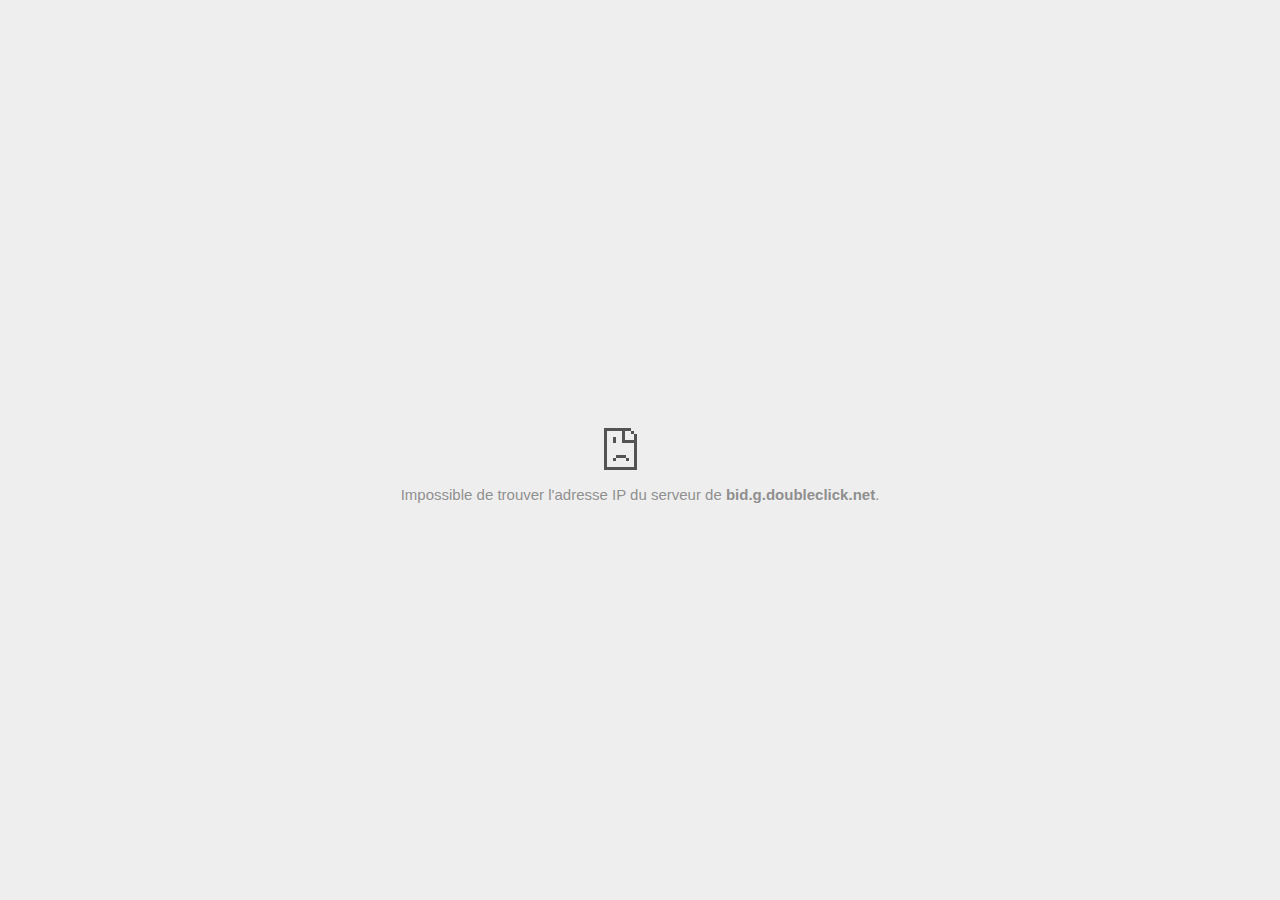
<file: index_files/pixel.html>
<!DOCTYPE html>
<!-- saved from url=(0029)chrome-error://chromewebdata/ -->
<html dir="ltr" lang="fr" subframe=""><head><meta http-equiv="Content-Type" content="text/html; charset=UTF-8">
  
  <meta name="theme-color" content="#fff">
  <meta name="viewport" content="width=device-width, initial-scale=1.0,
                                 maximum-scale=1.0, user-scalable=no">
  <title>bid.g.doubleclick.net</title>
  <style>/* Copyright 2017 The Chromium Authors. All rights reserved.
 * Use of this source code is governed by a BSD-style license that can be
 * found in the LICENSE file. */

a {
  color: var(--link-color);
}

body {
  --background-color: #fff;
  --error-code-color: var(--google-gray-700);
  --google-blue-100: rgb(210, 227, 252);
  --google-blue-300: rgb(138, 180, 248);
  --google-blue-600: rgb(26, 115, 232);
  --google-blue-700: rgb(25, 103, 210);
  --google-gray-100: rgb(241, 243, 244);
  --google-gray-300: rgb(218, 220, 224);
  --google-gray-500: rgb(154, 160, 166);
  --google-gray-50: rgb(248, 249, 250);
  --google-gray-600: rgb(128, 134, 139);
  --google-gray-700: rgb(95, 99, 104);
  --google-gray-800: rgb(60, 64, 67);
  --google-gray-900: rgb(32, 33, 36);
  --heading-color: var(--google-gray-900);
  --link-color: rgb(88, 88, 88);
  --popup-container-background-color: rgba(0,0,0,.65);
  --primary-button-fill-color-active: var(--google-blue-700);
  --primary-button-fill-color: var(--google-blue-600);
  --primary-button-text-color: #fff;
  --quiet-background-color: rgb(247, 247, 247);
  --secondary-button-border-color: var(--google-gray-500);
  --secondary-button-fill-color: #fff;
  --secondary-button-hover-border-color: var(--google-gray-600);
  --secondary-button-hover-fill-color: var(--google-gray-50);
  --secondary-button-text-color: var(--google-gray-700);
  --small-link-color: var(--google-gray-700);
  --text-color: var(--google-gray-700);
  background: var(--background-color);
  color: var(--text-color);
  word-wrap: break-word;
}

.nav-wrapper .secondary-button {
  background: var(--secondary-button-fill-color);
  border: 1px solid var(--secondary-button-border-color);
  color: var(--secondary-button-text-color);
  float: none;
  margin: 0;
  padding: 8px 16px;
}

.hidden {
  display: none;
}

html {
  -webkit-text-size-adjust: 100%;
  font-size: 125%;
}

.icon {
  background-repeat: no-repeat;
  background-size: 100%;
}

@media (prefers-color-scheme: dark) {
  body.captive-portal,
  body.dark-mode-available,
  body.neterror,
  body.supervised-user-block,
  .offline body {
    --background-color: var(--google-gray-900);
    --error-code-color: var(--google-gray-500);
    --heading-color: var(--google-gray-500);
    --link-color: var(--google-blue-300);
    --primary-button-fill-color-active: rgb(129, 162, 208);
    --primary-button-fill-color: var(--google-blue-300);
    --primary-button-text-color: var(--google-gray-900);
    --quiet-background-color: var(--background-color);
    --secondary-button-border-color: var(--google-gray-700);
    --secondary-button-fill-color: var(--google-gray-900);
    --secondary-button-hover-fill-color: rgb(48, 51, 57);
    --secondary-button-text-color: var(--google-blue-300);
    --small-link-color: var(--google-blue-300);
    --text-color: var(--google-gray-500);
  }
}
</style>
  <style>/* Copyright 2014 The Chromium Authors. All rights reserved.
   Use of this source code is governed by a BSD-style license that can be
   found in the LICENSE file. */

button {
  border: 0;
  border-radius: 4px;
  box-sizing: border-box;
  color: var(--primary-button-text-color);
  cursor: pointer;
  float: right;
  font-size: .875em;
  margin: 0;
  padding: 8px 16px;
  transition: box-shadow 150ms cubic-bezier(0.4, 0, 0.2, 1);
  user-select: none;
}

[dir='rtl'] button {
  float: left;
}

.bad-clock button,
.captive-portal button,
.lookalike-url button,
.main-frame-blocked button,
.neterror button,
.offline button,
.pdf button,
.ssl button,
.safe-browsing-billing button {
  background: var(--primary-button-fill-color);
}

button:active {
  background: var(--primary-button-fill-color-active);
  outline: 0;
}

#debugging {
  display: inline;
  overflow: auto;
}

.debugging-content {
  line-height: 1em;
  margin-bottom: 0;
  margin-top: 1em;
}

.debugging-content-fixed-width {
  display: block;
  font-family: monospace;
  font-size: 1.2em;
  margin-top: 0.5em;
}

.debugging-title {
  font-weight: bold;
}

#details {
  margin: 0 0 50px;
}

#details p:not(:first-of-type) {
  margin-top: 20px;
}

.secondary-button:active {
  border-color: white;
  box-shadow: 0 1px 2px 0 rgba(60, 64, 67, .3),
      0 2px 6px 2px rgba(60, 64, 67, .15);
}

.secondary-button:hover {
  background: var(--secondary-button-hover-fill-color);
  border-color: var(--secondary-button-hover-border-color);
  text-decoration: none;
}

.error-code {
  color: var(--error-code-color);
  font-size: .86667em;
  text-transform: uppercase;
  margin-top: 12px;
}

#error-debugging-info {
  font-size: 0.8em;
}

h1 {
  color: var(--heading-color);
  font-size: 1.6em;
  font-weight: normal;
  line-height: 1.25em;
  margin-bottom: 16px;
}

h2 {
  font-size: 1.2em;
  font-weight: normal;
}

.icon {
  height: 72px;
  margin: 0 0 40px;
  width: 72px;
}

input[type=checkbox] {
  opacity: 0;
}

input[type=checkbox]:focus ~ .checkbox:after {
  outline: -webkit-focus-ring-color auto 5px;
}

.interstitial-wrapper {
  box-sizing: border-box;
  font-size: 1em;
  line-height: 1.6em;
  margin: 14vh auto 0;
  max-width: 600px;
  width: 100%;
}

#main-message > p {
  display: inline;
}

#extended-reporting-opt-in {
  font-size: .875em;
  margin-top: 39px;
}

#extended-reporting-opt-in label {
  display: grid;
  grid-template-columns: 1.8em 1fr;
  position: relative;
}

.nav-wrapper {
  margin-top: 51px;
}

.nav-wrapper::after {
  clear: both;
  content: '';
  display: table;
  width: 100%;
}

.small-link {
  color: var(--small-link-color);
  font-size: .875em;
}

.checkboxes {
  flex: 0 0 24px;
}

.checkbox {
  --padding: .9em;
  background: transparent;
  display: block;
  height: 1em;
  left: -1em;
  padding: var(--padding);
  position: absolute;
  right: 0;
  top: -.5em;
  width: 1em;
}

.checkbox::after {
  border: 1px solid white;
  border-radius: 2px;
  content: '';
  height: 1em;
  position: absolute;
  top: var(--padding);
  left: var(--padding);
  width: 1em;
}

.checkbox::before {
  background: transparent;
  border: 2px solid white;
  border-right-width: 0;
  border-top-width: 0;
  content: '';
  height: .2em;
  left: calc(.3em + var(--padding));
  opacity: 0;
  position: absolute;
  top: calc(.3em  + var(--padding));
  transform: rotate(-45deg);
  width: .5em;
}

input[type=checkbox]:checked ~ .checkbox::before {
  opacity: 1;
}

#recurrent-error-message {
  background: #ededed;
  border-radius: 4px;
  padding: 12px 16px;
  margin-top: 12px;
  margin-bottom: 16px;
}

.showing-recurrent-error-message #extended-reporting-opt-in {
  margin-top: 16px;
}

@media (max-width: 700px) {
  .interstitial-wrapper {
    padding: 0 10%;
  }

  #error-debugging-info {
    overflow: auto;
  }
}

@media (max-width: 420px) {
  button,
  [dir='rtl'] button,
  .small-link {
    float: none;
    font-size: .825em;
    font-weight: 500;
    margin: 0;
    width: 100%;
  }

  button {
    padding: 16px 24px;
  }

  #details {
    margin: 20px 0 20px 0;
  }

  #details p:not(:first-of-type) {
    margin-top: 10px;
  }

  .secondary-button:not(.hidden) {
    display: block;
    margin-top: 20px;
    text-align: center;
    width: 100%;
  }

  .interstitial-wrapper {
    padding: 0 5%;
  }

  #extended-reporting-opt-in {
    margin-top: 24px;
  }

  .nav-wrapper {
    margin-top: 30px;
  }
}

/**
 * Mobile specific styling.
 * Navigation buttons are anchored to the bottom of the screen.
 * Details message replaces the top content in its own scrollable area.
 */

@media (max-width: 420px) {
  .nav-wrapper .secondary-button {
    border: 0;
    margin: 16px 0 0;
    margin-inline-end: 0;
    padding-bottom: 16px;
    padding-top: 16px;
  }
}

/* Fixed nav. */
@media (min-width: 240px) and (max-width: 420px) and
       (min-height: 401px),
       (min-width: 421px) and (min-height: 240px) and
       (max-height: 560px) {
  body .nav-wrapper {
    background: var(--background-color);
    bottom: 0;
    box-shadow: 0 -22px 40px var(--background-color);
    left: 0;
    margin: 0 auto;
    max-width: 736px;
    padding-left: 24px;
    padding-right: 24px;
    position: fixed;
    right: 0;
    width: 100%;
    z-index: 2;
  }

  .interstitial-wrapper {
    max-width: 736px;
  }

  #details,
  #main-content {
    padding-bottom: 40px;
  }

  #details {
    padding-top: 5.5vh;
  }

  button.small-link {
    color: var(--google-blue-600);
  }
}

@media (max-width: 420px) and (orientation: portrait),
       (max-height: 560px) {
  body {
    margin: 0 auto;
  }

  button,
  [dir='rtl'] button,
  button.small-link {
    font-family: Roboto-Regular,Helvetica;
    font-size: .933em;
    margin: 6px 0;
    transform: translatez(0);
  }

  .nav-wrapper {
    box-sizing: border-box;
    padding-bottom: 8px;
    width: 100%;
  }

  #details {
    box-sizing: border-box;
    height: auto;
    margin: 0;
    opacity: 1;
    transition: opacity 250ms cubic-bezier(0.4, 0, 0.2, 1);
  }

  #details.hidden,
  #main-content.hidden {
    display: block;
    height: 0;
    opacity: 0;
    overflow: hidden;
    padding-bottom: 0;
    transition: none;
  }

  h1 {
    font-size: 1.5em;
    margin-bottom: 8px;
  }

  .icon {
    margin-bottom: 5.69vh;
  }

  .interstitial-wrapper {
    box-sizing: border-box;
    margin: 7vh auto 12px;
    padding: 0 24px;
    position: relative;
  }

  .interstitial-wrapper p {
    font-size: .95em;
    line-height: 1.61em;
    margin-top: 8px;
  }

  #main-content {
    margin: 0;
    transition: opacity 100ms cubic-bezier(0.4, 0, 0.2, 1);
  }

  .small-link {
    border: 0;
  }

  .suggested-left > #control-buttons,
  .suggested-right > #control-buttons {
    float: none;
    margin: 0;
  }
}

@media (min-width: 421px) and (min-height: 500px) and (max-height: 560px) {
  .interstitial-wrapper {
    margin-top: 10vh;
  }
}

@media (min-height: 400px) and (orientation:portrait) {
  .interstitial-wrapper {
    margin-bottom: 145px;
  }
}

@media (min-height: 299px) {
  .nav-wrapper {
    padding-bottom: 16px;
  }
}

@media (min-height: 500px) and (max-height: 650px) and (max-width: 414px) and
       (orientation: portrait) {
  .interstitial-wrapper {
    margin-top: 7vh;
  }
}

@media (min-height: 650px) and (max-width: 414px) and (orientation: portrait) {
  .interstitial-wrapper {
    margin-top: 10vh;
  }
}

/* Small mobile screens. No fixed nav. */
@media (max-height: 400px) and (orientation: portrait),
       (max-height: 239px) and (orientation: landscape),
       (max-width: 419px) and (max-height: 399px) {
  .interstitial-wrapper {
    display: flex;
    flex-direction: column;
    margin-bottom: 0;
  }

  #details {
    flex: 1 1 auto;
    order: 0;
  }

  #main-content {
    flex: 1 1 auto;
    order: 0;
  }

  .nav-wrapper {
    flex: 0 1 auto;
    margin-top: 8px;
    order: 1;
    padding-left: 0;
    padding-right: 0;
    position: relative;
    width: 100%;
  }

  button {
    padding: 16px 24px;
  }

  button.small-link {
    color: var(--google-blue-600);
  }
}

@media (max-width: 239px) and (orientation: portrait) {
  .nav-wrapper {
    padding-left: 0;
    padding-right: 0;
  }
}
</style>
  <style>/* Copyright 2013 The Chromium Authors. All rights reserved.
 * Use of this source code is governed by a BSD-style license that can be
 * found in the LICENSE file. */

/* Don't use the main frame div when the error is in a subframe. */
html[subframe] #main-frame-error {
  display: none;
}

/* Don't use the subframe error div when the error is in a main frame. */
html:not([subframe]) #sub-frame-error {
  display: none;
}

#diagnose-button {
  float: none;
  margin-bottom: 10px;
  margin-inline-start: 0;
  margin-top: 20px;
}

h1 {
  margin-top: 0;
  word-wrap: break-word;
}

h1 span {
  font-weight: 500;
}

h2 {
  color: var(--heading-color);
  font-size: 1.2em;
  font-weight: normal;
  margin: 10px 0;
}

a {
  text-decoration: none;
}

.icon {
  -webkit-user-select: none;
  display: inline-block;
}

.icon-generic {
  /**
   * Can't access chrome://theme/IDR_ERROR_NETWORK_GENERIC from an untrusted
   * renderer process, so embed the resource manually.
   */
  content: -webkit-image-set(
      url([data-uri]) 1x,
      url([data-uri]) 2x);
}

.icon-offline {
  content: -webkit-image-set(
      url([data-uri]) 1x,
      url([data-uri]) 2x);
  position: relative;
}

.icon-disabled {
  content: -webkit-image-set(
      url([data-uri]) 1x,
      url([data-uri]) 2x);
  width: 112px;
}

.error-code {
  display: block;
  font-size: .8em;
}

#content-top {
  margin: 20px;
}

#help-box-inner {
  background-color: #f9f9f9;
  border-top: 1px solid #EEE;
  color: #444;
  padding: 20px;
  text-align: start;
}

.hidden {
  display: none;
}

#suggestion {
  margin-top: 15px;
}

#suggestions-list a {
  color: var(--google-blue-600);
}

#suggestions-list p {
  margin-block-end: 0;
}

#suggestions-list ul {
  margin-top: 0;
}

.single-suggestion {
  list-style-type: none;
  padding-left: 0;
}

#short-suggestion {
  margin-top: 5px;
}

#error-information-button {
  content: url([data-uri]);
  height: 24px;
  vertical-align: -.15em;
  width: 24px;
}

.use-popup-container#error-information-popup-container
  #error-information-popup {
  align-items: center;
  background-color: var(--popup-container-background-color);
  display: flex;
  height: 100%;
  left: 0;
  position: fixed;
  top: 0;
  width: 100%;
  z-index: 100;
}

.use-popup-container#error-information-popup-container
  #error-information-popup-content > p {
  margin-bottom: 11px;
  margin-inline-start: 20px;
}

.use-popup-container#error-information-popup-container #suggestions-list ul {
  margin-inline-start: 15px;
}

.use-popup-container#error-information-popup-container
  #error-information-popup-box {
  background-color: var(--background-color);
  left: 5%;
  padding-bottom: 15px;
  padding-top: 15px;
  position: fixed;
  width: 90%;
  z-index: 101;
}

.use-popup-container#error-information-popup-container div.error-code {
  margin-inline-start: 20px;
}

.use-popup-container#error-information-popup-container #suggestions-list p {
  margin-inline-start: 20px;
}

:not(.use-popup-container)#error-information-popup-container
  #error-information-popup-close {
  display: none;
}

#error-information-popup-close {
  margin-bottom: 0px;
  margin-inline-end: 35px;
  margin-top: 15px;
  text-align: end;
}

.link-button {
  color: rgb(66, 133, 244);
  display: inline-block;
  font-weight: bold;
  text-transform: uppercase;
}

#sub-frame-error-details {

  color: #8F8F8F;

  /* Not done on mobile for performance reasons. */
  text-shadow: 0 1px 0 rgba(255,255,255,0.3);

}

[jscontent=hostName],
[jscontent=failedUrl] {
  overflow-wrap: break-word;
}

#search-container {
  /* Prevents a space between controls. */
  display: flex;
  margin-top: 20px;
}

#search-box {
  border: 1px solid #cdcdcd;
  flex-grow: 1;
  font-size: 1em;
  height: 26px;
  margin-right: 0;
  padding: 1px 9px;
}

#search-box:focus {
  border: 1px solid rgb(93, 154, 255);
  outline: none;
}

#search-button {
  border: none;
  border-bottom-left-radius: 0;
  border-top-left-radius: 0;
  box-shadow: none;
  display: flex;
  height: 30px;
  margin: 0;
  padding: 0;
  width: 60px;
}

#search-image {
  content:
      -webkit-image-set(
          url([data-uri]) 1x,
          url([data-uri]) 2x);
  margin: auto;
}

.secondary-button {
  background: #d9d9d9;
  color: #696969;
  margin-inline-end: 16px;
}

.snackbar {
  background: #323232;
  border-radius: 2px;
  bottom: 24px;
  box-sizing: border-box;
  color: #fff;
  font-size: .87em;
  left: 24px;
  max-width: 568px;
  min-width: 288px;
  opacity: 0;
  padding: 16px 24px 12px;
  position: fixed;
  transform: translateY(90px);
  will-change: opacity, transform;
  z-index: 999;
}

.snackbar-show {
  -webkit-animation:
    show-snackbar .25s cubic-bezier(0.0, 0.0, 0.2, 1) forwards,
    hide-snackbar .25s cubic-bezier(0.4, 0.0, 1, 1) forwards 5s;
}

@-webkit-keyframes show-snackbar {
  100% {
    opacity: 1;
    transform: translateY(0);
  }
}

@-webkit-keyframes hide-snackbar {
  0% {
    opacity: 1;
    transform: translateY(0);
  }
  100% {
    opacity: 0;
    transform: translateY(90px);
  }
}

.suggestions {
  margin-top: 18px;
}

.suggestion-header {
  font-weight: bold;
  margin-bottom: 4px;
}

.suggestion-body {
  color: #777;
}

/* Increase line height at higher resolutions. */
@media (min-width: 641px) and (min-height: 641px) {
  #help-box-inner {
    line-height: 18px;
  }
}

/* Decrease padding at low sizes. */
@media (max-width: 640px), (max-height: 640px) {
  h1 {
    margin: 0 0 15px;
  }
  #content-top {
    margin: 15px;
  }
  #help-box-inner {
    padding: 20px;
  }
  .suggestions {
    margin-top: 10px;
  }
  .suggestion-header {
    margin-bottom: 0;
  }
}

#download-link, #download-link-clicked {
  margin-bottom: 30px;
  margin-top: 30px;
}

#download-link-clicked {
  color: #BBB;
}

#download-link:before, #download-link-clicked:before {
  content: url([data-uri]);
  display: inline-block;
  margin-inline-end: 4px;
  vertical-align: -webkit-baseline-middle;
}

#download-link-clicked:before {
  width: 0px;
  opacity: 0;
}

#offline-content-list-visibility-card {
  border: 1px solid white;
  border-radius: 8px;
  display: flex;
  font-size: .8em;
  justify-content: space-between;
  line-height: 1;
}

#offline-content-list.list-hidden #offline-content-list-visibility-card {
  border-color: rgb(218, 220, 224);
}

#offline-content-list-visibility-card > div {
  padding: 1em;
}

#offline-content-list-title {
  color: var(--google-gray-700);
}

#offline-content-list-show-text, #offline-content-list-hide-text {
  color: rgb(66, 133, 244);
}

/* Hides the "hide" text div when the offline content list is collapsed/hidden
 * and, alternatively, hides the "show" text div when the offline content list
 * is expanded/shown.
 */
#offline-content-list.list-hidden #offline-content-list-hide-text,
#offline-content-list:not(.list-hidden) #offline-content-list-show-text {
  display: none;
}

/* Controls the animation of the offline content list when it is expanded/shown.
 */
#offline-content-suggestions {
  /* Max-height has to be set for the height animation to work. The chosen value
   * is a little greater than the maximum height the list will have, when all
   * suggestions have images, so that it is never clamped. This makes so that
   * when the actual height is smaller then the animation is not as smooth.
   */
  max-height: 27em;
  transition: max-height 0.2s ease-in, visibility 0s 0.2s,
              opacity 0.2s 0.2s linear;
}

/* Controls the animation of the offline content list when it is
 * collapsed/hidden.
 */
#offline-content-list.list-hidden #offline-content-suggestions {
  max-height: 0;
  visibility: hidden;
  opacity: 0;
  transition: opacity 0.2s linear, visibility 0s 0.2s,
              max-height 0.2s 0.2s ease-out;
}

#offline-content-list {
  margin-inline-start: -5%;
  width: 110%;
}

/* The selectors below adjust the "overflow" of the suggestion cards contents
 * based on the same screen size based strategy used for the main frame, which
 * is applied by the `interstitial-wrapper` class. */
@media (max-width: 420px)  {
  #offline-content-list {
    margin-inline-start: -2.5%;
    width: 105%;
  }
}
@media (max-width: 420px) and (orientation: portrait),
       (max-height: 560px) {
  #offline-content-list {
    margin-inline-start: -12px;
    width: calc(100% + 24px);
  }
}

.suggestion-with-image .offline-content-suggestion-thumbnail {
  flex-basis: 8.2em;
  flex-shrink: 0;
}

.suggestion-with-image .offline-content-suggestion-thumbnail > img {
  height: 100%;
  width: 100%;
}

.suggestion-with-image #offline-content-list:not(.is-rtl)
.offline-content-suggestion-thumbnail > img {
  border-bottom-right-radius: 7px;
  border-top-right-radius: 7px;
}

.suggestion-with-image #offline-content-list.is-rtl
.offline-content-suggestion-thumbnail > img {
  border-bottom-left-radius: 7px;
  border-top-left-radius: 7px;
}

.suggestion-with-icon .offline-content-suggestion-thumbnail {
  align-items: center;
  display: flex;
  justify-content: center;
  min-height: 4.2em;
  min-width: 4.2em;
}

.suggestion-with-icon .offline-content-suggestion-thumbnail > div {
  align-items: center;
  background-color: rgb(241, 243, 244);
  border-radius: 50%;
  display: flex;
  height: 2.3em;
  justify-content: center;
  width: 2.3em;
}

.suggestion-with-icon .offline-content-suggestion-thumbnail > div > img {
  height: 1.45em;
  width: 1.45em;
}

.offline-content-suggestion-favicon {
  height: 1em;
  margin-inline-end: 0.4em;
  width: 1.4em;
}

.offline-content-suggestion-favicon > img {
  height: 1.4em;
  width: 1.4em;
}

.no-favicon .offline-content-suggestion-favicon {
  display: none;
}

.image-video {
  content: url([data-uri]);
}

.image-music-note {
  content: url([data-uri]);
}

.image-earth {
  content: url([data-uri]);
}

.image-file {
  content: url([data-uri]);
}

.offline-content-suggestion-texts {
  display: flex;
  flex-direction: column;
  justify-content: space-between;
  line-height: 1.3;
  padding: .9em;
  width: 100%;
}

.offline-content-suggestion-title {
  -webkit-box-orient: vertical;
  -webkit-line-clamp: 3;
  color: rgb(32, 33, 36);
  display: -webkit-box;
  font-size: 1.1em;
  overflow: hidden;
  text-overflow: ellipsis;
}

div.offline-content-suggestion {
  align-items: stretch;
  border: 1px solid rgb(218, 220, 224);
  border-radius: 8px;
  display: flex;
  justify-content: space-between;
  margin-bottom: .8em;
}

.suggestion-with-image {
  flex-direction: row;
  height: 8.2em;
  max-height: 8.2em;
}

.suggestion-with-icon {
  flex-direction: row-reverse;
  height: 4.2em;
  max-height: 4.2em;
}

.suggestion-with-icon .offline-content-suggestion-title {
  -webkit-line-clamp: 1;
  word-break: break-all;
}

.suggestion-with-icon .offline-content-suggestion-texts {
  padding-inline-start: 0px;
}

.offline-content-suggestion-attribution-freshness {
  color: rgb(95, 99, 104);
  display: flex;
  font-size: .8em;
  line-height: 1.7em;
}

.offline-content-suggestion-attribution {
  -webkit-box-orient: vertical;
  -webkit-line-clamp: 1;
  display: -webkit-box;
  flex-shrink: 1;
  margin-inline-end: 0.3em;
  overflow-wrap: break-word;
  overflow: hidden;
  text-overflow: ellipsis;
  word-break: break-all;
}

.no-attribution .offline-content-suggestion-attribution {
  display: none;
}

.offline-content-suggestion-freshness:before {
  content: '-';
  display: inline-block;
  flex-shrink: 0;
  margin-inline-end: .1em;
  margin-inline-start: .1em;
}

.no-attribution .offline-content-suggestion-freshness:before {
  display: none;
}

.offline-content-suggestion-freshness {
  flex-shrink: 0;
}

.suggestion-with-image .offline-content-suggestion-pin-spacer {
  flex-shrink: 1;
  flex-grow: 100;
}

.suggestion-with-image .offline-content-suggestion-pin {
  content: url([data-uri]);
  flex-shrink: 0;
  height: 1.4em;
  margin-inline-start: .4em;
  width: 1.4em;
}

/* Controls the animation (and a bit more) of the launch-downloads-home action
 * button when the offline content list is expanded/shown.
 */
#offline-content-list-action {
  text-align: center;
  transition: visibility 0s 0.2s, opacity 0.2s 0.2s linear;
}

/* Controls the animation of the launch-downloads-home action button when the
 * offline content list is collapsed/hidden.
 */
#offline-content-list.list-hidden #offline-content-list-action {
  visibility: hidden;
  opacity: 0;
  transition: opacity 0.2s linear, visibility 0s 0.2s;
}

#cancel-save-page-button {
  background-image: url([data-uri]);
  background-position: right 27px center;
  background-repeat: no-repeat;
  border: 1px solid var(--google-gray-300);
  border-radius: 5px;
  color: var(--google-gray-700);
  margin-bottom: 26px;
  padding-bottom: 16px;
  padding-inline-end: 88px;
  padding-inline-start: 16px;
  padding-top: 16px;
  text-align: start;
}

html[dir="rtl"] #cancel-save-page-button {
  background-position: left 27px center;
}

#save-page-for-later-button {
  display: flex;
  justify-content: start;
}

#save-page-for-later-button a:before {
  content: url([data-uri]);
  display: inline-block;
  margin-inline-end: 4px;
  vertical-align: -webkit-baseline-middle;
}

.hidden#save-page-for-later-button {
  display: none;
}

/* Don't allow overflow when in a subframe. */
html[subframe] body {
  overflow: hidden;
}

#sub-frame-error {
  -webkit-align-items: center;
  background-color: #DDD;
  display: -webkit-flex;
  -webkit-flex-flow: column;
  height: 100%;
  -webkit-justify-content: center;
  left: 0;
  position: absolute;
  text-align: center;
  top: 0;
  transition: background-color .2s ease-in-out;
  width: 100%;
}

#sub-frame-error:hover {
  background-color: #EEE;
}

#sub-frame-error .icon-generic {
  margin: 0 0 16px;
}

#sub-frame-error-details {
  margin: 0 10px;
  text-align: center;
  visibility: hidden;
}

/* Show details only when hovering. */
#sub-frame-error:hover #sub-frame-error-details {
  visibility: visible;
}

/* If the iframe is too small, always hide the error code. */
/* TODO(mmenke): See if overflow: no-display works better, once supported. */
@media (max-width: 200px), (max-height: 95px) {
  #sub-frame-error-details {
    display: none;
  }
}

/* Adjust icon for small embedded frames in apps. */
@media (max-height: 100px) {
  #sub-frame-error .icon-generic {
    height: auto;
    margin: 0;
    padding-top: 0;
    width: 25px;
  }
}

/* details-button is special; it's a <button> element that looks like a link. */
#details-button {
  box-shadow: none;
  min-width: 0;
}

/* Styles for platform dependent separation of controls and details button. */
.suggested-left > #control-buttons,
.suggested-right > #details-button {
  float: left;
}

.suggested-right > #control-buttons,
.suggested-left > #details-button {
  float: right;
}

.suggested-left .secondary-button {
  margin-inline-end: 0px;
  margin-inline-start: 16px;
}

#details-button.singular {
  float: none;
}

/* download-button shows both icon and text. */
#download-button {
  padding-bottom: 4px;
  padding-top: 4px;
  position: relative;
}

#download-button:before {
  background: -webkit-image-set(
      url([data-uri]) 1x,
      url([data-uri]) 2x)
    no-repeat;
  content: '';
  display: inline-block;
  width: 24px;
  height: 24px;
  margin-inline-end: 4px;
  margin-inline-start: -4px;
  vertical-align: middle;
}

#download-button:disabled {
  background: rgb(180, 206, 249);
  color: rgb(255, 255, 255);
}

/*
TODO(https://crbug.com/852872): UI for offline suggested content is incomplete.
*/
.suggested-thumbnail {
  width: 25vw;
  height: 25vw;
}

/* Alternate dino page button styles */
#control-buttons .reload-button-alternate:disabled {
  background: #ccc;
  color: #fff;
  font-size: 14px;
  height: 48px;
}

#buttons::after {
  clear: both;
  content: '';
  display: block;
  width: 100%;
}

/* Offline page */
.offline {
  transition: filter 1.5s cubic-bezier(0.65, 0.05, 0.36, 1),
              background-color 1.5s cubic-bezier(0.65, 0.05, 0.36, 1);
  will-change: filter, background-color;
}

.offline body {
  transition: background-color 1.5s cubic-bezier(0.65, 0.05, 0.36, 1);
}

.offline #main-message > p {
  display: none;
}

/* iOS WKWebView inverts the background color set at the HTML level
whereas Blink does not. */
.offline.inverted {
  filter: invert(1);

  background-color: #000;


}

.offline.inverted body {
  background-color: #fff;
}

.offline .interstitial-wrapper {
  color: var(--text-color);
  font-size: 1em;
  line-height: 1.55;
  margin: 0 auto;
  max-width: 600px;
  padding-top: 100px;
  width: 100%;
}

.offline .runner-container {
  direction: ltr;
  height: 150px;
  max-width: 600px;
  overflow: hidden;
  position: absolute;
  top: 35px;
  width: 44px;
}

.offline .runner-canvas {
  height: 150px;
  max-width: 600px;
  opacity: 1;
  overflow: hidden;
  position: absolute;
  top: 0;
  z-index: 10;
}

.offline .controller {
  background: rgba(247,247,247, .1);
  height: 100vh;
  left: 0;
  position: absolute;
  top: 0;
  width: 100vw;
  z-index: 9;
}

#offline-resources {
  display: none;
}

#offline-instruction {
  image-rendering: pixelated;
  left: 0;
  margin: auto;
  position: absolute;
  right: 0;
  top: 60px;
  width: fit-content;
}

@media (max-width: 420px) {
  #download-button {
    padding-bottom: 12px;
    padding-top: 12px;
  }

  .suggested-left > #control-buttons,
  .suggested-right > #control-buttons {
    float: none;
  }

  .snackbar {
    left: 0;
    bottom: 0;
    width: 100%;
    border-radius: 0;
  }
}

@media (max-height: 350px) {
  h1 {
    margin: 0 0 15px;
  }

  .icon-offline {
    margin: 0 0 10px;
  }

  .interstitial-wrapper {
    margin-top: 5%;
  }

  .nav-wrapper {
    margin-top: 30px;
  }
}

@media (min-width: 420px) and (max-width: 736px) and
       (min-height: 240px) and (max-height: 420px) and
       (orientation:landscape) {
  .interstitial-wrapper {
    margin-bottom: 100px;
  }
}

@media (max-width: 360px) and (max-height: 480px) {
  .offline .interstitial-wrapper {
    padding-top: 60px;
  }

  .offline .runner-container {
    top: 8px;
  }
}

@media (min-height: 240px) and (orientation: landscape) {
  .offline .interstitial-wrapper {
    margin-bottom: 90px;
  }

  .icon-offline {
    margin-bottom: 20px;
  }
}

@media (max-height: 320px) and (orientation: landscape) {
  .icon-offline {
    margin-bottom: 0;
  }

  .offline .runner-container {
    top: 10px;
  }
}

@media (max-width: 240px) {
  button {
    padding-left: 12px;
    padding-right: 12px;
  }

  .interstitial-wrapper {
    overflow: inherit;
    padding: 0 8px;
  }
}

@media (max-width: 120px) {
  button {
    width: auto;
  }
}

.arcade-mode,
.arcade-mode .runner-container,
.arcade-mode .runner-canvas {
  image-rendering: pixelated;
  max-width: 100%;
  overflow: hidden;
}

.arcade-mode #buttons,
.arcade-mode #main-content {
  opacity: 0;
  overflow: hidden;
}

.arcade-mode .interstitial-wrapper {
  height: 100vh;
  max-width: 100%;
  overflow: hidden;
}

.arcade-mode .runner-container {
  left: 0;
  margin: auto;
  right: 0;
  transform-origin: top center;
  transition: transform 250ms cubic-bezier(0.4, 0.0, 1, 1) .4s;
  z-index: 2;
}

@media (prefers-color-scheme: dark) {
  .icon {
    filter: invert(1);
  }

  .offline .runner-canvas {
    filter: invert(1);
  }

  .offline.inverted {
    filter: invert(0);
  
    background-color: var(--background-color);
  
  
  }

  .offline.inverted body {
    background-color: #fff;
  }

  #suggestions-list a {
    color: var(--link-color);
  }

  #error-information-button {
    filter: invert(0.6);
  }
}
</style>
  <script>// Copyright 2017 The Chromium Authors. All rights reserved.
// Use of this source code is governed by a BSD-style license that can be
// found in the LICENSE file.

// This is the shared code for security interstitials. It is used for both SSL
// interstitials and Safe Browsing interstitials.

// Should match security_interstitials::SecurityInterstitialCommand
/** @enum| {string} */
var SecurityInterstitialCommandId = {
  CMD_DONT_PROCEED: 0,
  CMD_PROCEED: 1,
  // Ways for user to get more information
  CMD_SHOW_MORE_SECTION: 2,
  CMD_OPEN_HELP_CENTER: 3,
  CMD_OPEN_DIAGNOSTIC: 4,
  // Primary button actions
  CMD_RELOAD: 5,
  CMD_OPEN_DATE_SETTINGS: 6,
  CMD_OPEN_LOGIN: 7,
  // Safe Browsing Extended Reporting
  CMD_DO_REPORT: 8,
  CMD_DONT_REPORT: 9,
  CMD_OPEN_REPORTING_PRIVACY: 10,
  CMD_OPEN_WHITEPAPER: 11,
  // Report a phishing error.
  CMD_REPORT_PHISHING_ERROR: 12
};

var HIDDEN_CLASS = 'hidden';

/**
 * A convenience method for sending commands to the parent page.
 * @param {string} cmd  The command to send.
 */
function sendCommand(cmd) {
  if (window.certificateErrorPageController) {
    switch (cmd) {
      case SecurityInterstitialCommandId.CMD_DONT_PROCEED:
        certificateErrorPageController.dontProceed();
        break;
      case SecurityInterstitialCommandId.CMD_PROCEED:
        certificateErrorPageController.proceed();
        break;
      case SecurityInterstitialCommandId.CMD_SHOW_MORE_SECTION:
        certificateErrorPageController.showMoreSection();
        break;
      case SecurityInterstitialCommandId.CMD_OPEN_HELP_CENTER:
        certificateErrorPageController.openHelpCenter();
        break;
      case SecurityInterstitialCommandId.CMD_OPEN_DIAGNOSTIC:
        certificateErrorPageController.openDiagnostic();
        break;
      case SecurityInterstitialCommandId.CMD_RELOAD:
        certificateErrorPageController.reload();
        break;
      case SecurityInterstitialCommandId.CMD_OPEN_DATE_SETTINGS:
        certificateErrorPageController.openDateSettings();
        break;
      case SecurityInterstitialCommandId.CMD_OPEN_LOGIN:
        certificateErrorPageController.openLogin();
        break;
      case SecurityInterstitialCommandId.CMD_DO_REPORT:
        certificateErrorPageController.doReport();
        break;
      case SecurityInterstitialCommandId.CMD_DONT_REPORT:
        certificateErrorPageController.dontReport();
        break;
      case SecurityInterstitialCommandId.CMD_OPEN_REPORTING_PRIVACY:
        certificateErrorPageController.openReportingPrivacy();
        break;
      case SecurityInterstitialCommandId.CMD_OPEN_WHITEPAPER:
        certificateErrorPageController.openWhitepaper();
        break;
      case SecurityInterstitialCommandId.CMD_REPORT_PHISHING_ERROR:
        certificateErrorPageController.reportPhishingError();
        break;
    }
    return;
  }
// 
  window.domAutomationController.send(cmd);
// 
// 
}

/**
 * Call this to stop clicks on <a href="#"> links from scrolling to the top of
 * the page (and possibly showing a # in the link).
 */
function preventDefaultOnPoundLinkClicks() {
  document.addEventListener('click', function(e) {
    var anchor = findAncestor(/** @type {Node} */ (e.target), function(el) {
      return el.tagName == 'A';
    });
    // Use getAttribute() to prevent URL normalization.
    if (anchor && anchor.getAttribute('href') == '#')
      e.preventDefault();
  });
}
</script>
  <script>// Copyright 2015 The Chromium Authors. All rights reserved.
// Use of this source code is governed by a BSD-style license that can be
// found in the LICENSE file.

var mobileNav = false;

/**
 * For small screen mobile the navigation buttons are moved
 * below the advanced text.
 */
function onResize() {
  var helpOuterBox = document.querySelector('#details');
  var mainContent = document.querySelector('#main-content');
  var mediaQuery = '(min-width: 240px) and (max-width: 420px) and ' +
      '(min-height: 401px), ' +
      '(max-height: 560px) and (min-height: 240px) and ' +
      '(min-width: 421px)';

  var detailsHidden = helpOuterBox.classList.contains(HIDDEN_CLASS);
  var runnerContainer = document.querySelector('.runner-container');

  // Check for change in nav status.
  if (mobileNav != window.matchMedia(mediaQuery).matches) {
    mobileNav = !mobileNav;

    // Handle showing the top content / details sections according to state.
    if (mobileNav) {
      mainContent.classList.toggle(HIDDEN_CLASS, !detailsHidden);
      helpOuterBox.classList.toggle(HIDDEN_CLASS, detailsHidden);
      if (runnerContainer) {
        runnerContainer.classList.toggle(HIDDEN_CLASS, !detailsHidden);
      }
    } else if (!detailsHidden) {
      // Non mobile nav with visible details.
      mainContent.classList.remove(HIDDEN_CLASS);
      helpOuterBox.classList.remove(HIDDEN_CLASS);
      if (runnerContainer) {
        runnerContainer.classList.remove(HIDDEN_CLASS);
      }
    }
  }
}

function setupMobileNav() {
  window.addEventListener('resize', onResize);
  onResize();
}

document.addEventListener('DOMContentLoaded', setupMobileNav);
</script>
  <script>// Copyright 2013 The Chromium Authors. All rights reserved.
// Use of this source code is governed by a BSD-style license that can be
// found in the LICENSE file.

// Decodes a UTF16 string that is encoded as base64.
function decodeUTF16Base64ToString(encoded_text) {
  var data = atob(encoded_text);
  var result = '';
  for (var i = 0; i < data.length; i += 2) {
    result +=
        String.fromCharCode(data.charCodeAt(i) * 256 + data.charCodeAt(i + 1));
  }
  return result;
}

function toggleHelpBox() {
  var helpBoxOuter = document.getElementById('details');
  helpBoxOuter.classList.toggle(HIDDEN_CLASS);
  var detailsButton = document.getElementById('details-button');
  if (helpBoxOuter.classList.contains(HIDDEN_CLASS))
    detailsButton.innerText = detailsButton.detailsText;
  else
    detailsButton.innerText = detailsButton.hideDetailsText;

  // Details appears over the main content on small screens.
  if (mobileNav) {
    document.getElementById('main-content').classList.toggle(HIDDEN_CLASS);
    var runnerContainer = document.querySelector('.runner-container');
    if (runnerContainer) {
      runnerContainer.classList.toggle(HIDDEN_CLASS);
    }
  }
}

function diagnoseErrors() {
// 
    if (window.errorPageController)
      errorPageController.diagnoseErrorsButtonClick();
// 
// 
}

// Subframes use a different layout but the same html file.  This is to make it
// easier to support platforms that load the error page via different
// mechanisms (Currently just iOS).
if (window.top.location != window.location)
  document.documentElement.setAttribute('subframe', '');

// Re-renders the error page using |strings| as the dictionary of values.
// Used by NetErrorTabHelper to update DNS error pages with probe results.
function updateForDnsProbe(strings) {
  var context = new JsEvalContext(strings);
  jstProcess(context, document.getElementById('t'));
  onDocumentLoadOrUpdate();
}

// Given the classList property of an element, adds an icon class to the list
// and removes the previously-
function updateIconClass(classList, newClass) {
  var oldClass;

  if (classList.hasOwnProperty('last_icon_class')) {
    oldClass = classList['last_icon_class'];
    if (oldClass == newClass)
      return;
  }

  classList.add(newClass);
  if (oldClass !== undefined)
    classList.remove(oldClass);

  classList['last_icon_class'] = newClass;

  if (newClass == 'icon-offline') {
    document.firstElementChild.classList.add('offline');
    new Runner('.interstitial-wrapper');
  } else {
    document.body.classList.add('neterror');
  }
}

// Does a search using |baseSearchUrl| and the text in the search box.
function search(baseSearchUrl) {
  var searchTextNode = document.getElementById('search-box');
  document.location = baseSearchUrl + searchTextNode.value;
  return false;
}

// Use to track clicks on elements generated by the navigation correction
// service.  If |trackingId| is negative, the element does not come from the
// correction service.
function trackClick(trackingId) {
  // This can't be done with XHRs because XHRs are cancelled on navigation
  // start, and because these are cross-site requests.
  if (trackingId >= 0 && errorPageController)
    errorPageController.trackClick(trackingId);
}

// Called when an <a> tag generated by the navigation correction service is
// clicked.  Separate function from trackClick so the resources don't have to
// be updated if new data is added to jstdata.
function linkClicked(jstdata) {
  trackClick(jstdata.trackingId);
}

// Implements button clicks.  This function is needed during the transition
// between implementing these in trunk chromium and implementing them in
// iOS.
function reloadButtonClick(url) {
  if (window.errorPageController) {
    errorPageController.reloadButtonClick();
  } else {
    location = url;
  }
}

function downloadButtonClick() {
  if (window.errorPageController) {
    errorPageController.downloadButtonClick();
    var downloadButton = document.getElementById('download-button');
    downloadButton.disabled = true;
    downloadButton.textContent = downloadButton.disabledText;

    document.getElementById('download-link-wrapper')
        .classList.add(HIDDEN_CLASS);
    document.getElementById('download-link-clicked-wrapper')
        .classList.remove(HIDDEN_CLASS);
  }
}

function detailsButtonClick() {
  if (window.errorPageController)
    errorPageController.detailsButtonClick();
}

/**
 * Replace the reload button with the Google cached copy suggestion.
 */
function setUpCachedButton(buttonStrings) {
  var reloadButton = document.getElementById('reload-button');

  reloadButton.textContent = buttonStrings.msg;
  var url = buttonStrings.cacheUrl;
  var trackingId = buttonStrings.trackingId;
  reloadButton.onclick = function(e) {
    e.preventDefault();
    trackClick(trackingId);
    if (window.errorPageController) {
      errorPageController.trackCachedCopyButtonClick();
    }
    location = url;
  };
  reloadButton.style.display = '';
}

var primaryControlOnLeft = true;
// 

function setAutoFetchState(scheduled, can_schedule) {
  document.getElementById('cancel-save-page-button')
      .classList.toggle(HIDDEN_CLASS, !scheduled);
  document.getElementById('save-page-for-later-button')
      .classList.toggle(HIDDEN_CLASS, scheduled || !can_schedule);
}

function savePageLaterClick() {
  errorPageController.savePageForLater();
  // savePageForLater will eventually trigger a call to setAutoFetchState() when
  // it completes.
}

function cancelSavePageClick() {
  errorPageController.cancelSavePage();
  // setAutoFetchState is not called in response to cancelSavePage(), so do it
  // now.
  setAutoFetchState(false, true);
}

function toggleErrorInformationPopup() {
  document.getElementById('error-information-popup-container')
      .classList.toggle(HIDDEN_CLASS);
}

function launchOfflineItem(itemID, name_space) {
  errorPageController.launchOfflineItem(itemID, name_space);
}

function launchDownloadsPage() {
  errorPageController.launchDownloadsPage();
}

function getIconForSuggestedItem(item) {
  // Note: |item.content_type| contains the enum values from
  // chrome::mojom::AvailableContentType.
  switch (item.content_type) {
    case 1:  // kVideo
      return 'image-video';
    case 2:  // kAudio
      return 'image-music-note';
    case 0:  // kPrefetchedPage
    case 3:  // kOtherPage
      return 'image-earth';
  }
  return 'image-file';
}

function getSuggestedContentDiv(item, index) {
  // Note: See AvailableContentToValue in available_offline_content_helper.cc
  // for the data contained in an |item|.
  // TODO(carlosk): Present |snippet_base64| when that content becomes
  // available.
  var thumbnail = '';
  var extraContainerClasses = [];
  // html_inline.py will try to replace src attributes with data URIs using a
  // simple regex. The following is obfuscated slightly to avoid that.
  var src = 'src';
  if (item.thumbnail_data_uri) {
    extraContainerClasses.push('suggestion-with-image');
    thumbnail = `<img ${src}="${item.thumbnail_data_uri}">`;
  } else {
    extraContainerClasses.push('suggestion-with-icon');
    iconClass = getIconForSuggestedItem(item);
    thumbnail = `<div><img class="${iconClass}"></div>`;
  }

  var favicon = '';
  if (item.favicon_data_uri) {
    favicon = `<img ${src}="${item.favicon_data_uri}">`;
  } else {
    extraContainerClasses.push('no-favicon');
  }

  if (!item.attribution_base64)
    extraContainerClasses.push('no-attribution');

  return `
  <div class="offline-content-suggestion ${extraContainerClasses.join(' ')}"
    onclick="launchOfflineItem('${item.ID}', '${item.name_space}')">
      <div class="offline-content-suggestion-texts">
        <div id="offline-content-suggestion-title-${index}"
             class="offline-content-suggestion-title">
        </div>
        <div class="offline-content-suggestion-attribution-freshness">
          <div id="offline-content-suggestion-favicon-${index}"
               class="offline-content-suggestion-favicon">
            ${favicon}
          </div>
          <div id="offline-content-suggestion-attribution-${index}"
               class="offline-content-suggestion-attribution">
          </div>
          <div class="offline-content-suggestion-freshness">
            ${item.date_modified}
          </div>
          <div class="offline-content-suggestion-pin-spacer"></div>
          <div class="offline-content-suggestion-pin"></div>
        </div>
      </div>
      <div class="offline-content-suggestion-thumbnail">
        ${thumbnail}
      </div>
  </div>`;
}

// Populates a list of suggested offline content.
// Note: For security reasons all content downloaded from the web is considered
// unsafe and must be securely handled to be presented on the dino page. Images
// have already been safely re-encoded but textual content -- like title and
// attribution -- must be properly handled here.
function offlineContentAvailable(isShown, suggestions) {
  if (!suggestions || !loadTimeData.valueExists('offlineContentList'))
    return;

  var suggestionsHTML = [];
  for (var index = 0; index < suggestions.length; index++)
    suggestionsHTML.push(getSuggestedContentDiv(suggestions[index], index));

  document.getElementById('offline-content-suggestions').innerHTML =
      suggestionsHTML.join('\n');

  // Sets textual web content using |textContent| to make sure it's handled as
  // plain text.
  for (var index = 0; index < suggestions.length; index++) {
    document.getElementById(`offline-content-suggestion-title-${index}`)
        .textContent =
        decodeUTF16Base64ToString(suggestions[index].title_base64);
    document.getElementById(`offline-content-suggestion-attribution-${index}`)
        .textContent =
        decodeUTF16Base64ToString(suggestions[index].attribution_base64);
  }

  var contentListElement = document.getElementById('offline-content-list');
  if (document.dir == 'rtl')
    contentListElement.classList.add('is-rtl');
  contentListElement.hidden = false;
  // The list is configured as hidden by default. Show it if needed.
  if (isShown)
    toggleOfflineContentListVisibility(false);
}

function toggleOfflineContentListVisibility(updatePref) {
  if (!loadTimeData.valueExists('offlineContentList'))
    return;

  var contentListElement = document.getElementById('offline-content-list');
  var isVisible = !contentListElement.classList.toggle('list-hidden');

  if (updatePref && window.errorPageController) {
    errorPageController.listVisibilityChanged(isVisible);
  }
}

// Called on document load, and from updateForDnsProbe().
function onDocumentLoadOrUpdate() {
  var downloadButtonVisible = loadTimeData.valueExists('downloadButton') &&
      loadTimeData.getValue('downloadButton').msg;
  var detailsButton = document.getElementById('details-button');

// 

  // If offline content suggestions will be visible, the usual buttons will not
  // be presented.
  var offlineContentVisible =
      loadTimeData.valueExists('suggestedOfflineContentPresentation');
  if (offlineContentVisible) {
    document.querySelector('.nav-wrapper').classList.add(HIDDEN_CLASS);
    detailsButton.classList.add(HIDDEN_CLASS);

    document.getElementById('download-link').hidden = !downloadButtonVisible;
    document.getElementById('download-links-wrapper')
        .classList.remove(HIDDEN_CLASS);
    document.getElementById('error-information-popup-container')
        .classList.add('use-popup-container', HIDDEN_CLASS)
    document.getElementById('error-information-button')
        .classList.remove(HIDDEN_CLASS);
  }

  var attemptAutoFetch = loadTimeData.valueExists('attemptAutoFetch') &&
      loadTimeData.getValue('attemptAutoFetch');

  var reloadButtonVisible = loadTimeData.valueExists('reloadButton') &&
      loadTimeData.getValue('reloadButton').msg;

  // Check for Google cached copy suggestion.
  var cacheButtonVisible = false;
  if (loadTimeData.valueExists('cacheButton')) {
    setUpCachedButton(loadTimeData.getValue('cacheButton'));
    cacheButtonVisible = true;
  }

  var reloadButton = document.getElementById('reload-button');
  var downloadButton = document.getElementById('download-button');
  if (reloadButton.style.display == 'none' &&
      downloadButton.style.display == 'none') {
    detailsButton.classList.add('singular');
  }

  // Show or hide control buttons.
  var controlButtonDiv = document.getElementById('control-buttons');
  controlButtonDiv.hidden = offlineContentVisible ||
      !(reloadButtonVisible || downloadButtonVisible || cacheButtonVisible);
}

function onDocumentLoad() {
  // Sets up the proper button layout for the current platform.
  if (primaryControlOnLeft) {
    buttons.classList.add('suggested-left');
  } else {
    buttons.classList.add('suggested-right');
  }

  onDocumentLoadOrUpdate();
}

document.addEventListener('DOMContentLoaded', onDocumentLoad);
</script>
  <script>// Copyright (c) 2014 The Chromium Authors. All rights reserved.
// Use of this source code is governed by a BSD-style license that can be
// found in the LICENSE file.
(function() {
'use strict';
/**
 * T-Rex runner.
 * @param {string} outerContainerId Outer containing element id.
 * @param {Object} opt_config
 * @constructor
 * @export
 */
function Runner(outerContainerId, opt_config) {
  // Singleton
  if (Runner.instance_) {
    return Runner.instance_;
  }
  Runner.instance_ = this;

  this.outerContainerEl = document.querySelector(outerContainerId);
  this.containerEl = null;
  this.snackbarEl = null;
  // A div to intercept touch events. Only set while (playing && useTouch).
  this.touchController = null;

  this.config = opt_config || Runner.config;
  // Logical dimensions of the container.
  this.dimensions = Runner.defaultDimensions;

  this.canvas = null;
  this.canvasCtx = null;

  this.tRex = null;

  this.distanceMeter = null;
  this.distanceRan = 0;

  this.highestScore = 0;
  this.syncHighestScore = false;

  this.time = 0;
  this.runningTime = 0;
  this.msPerFrame = 1000 / FPS;
  this.currentSpeed = this.config.SPEED;

  this.obstacles = [];

  this.activated = false; // Whether the easter egg has been activated.
  this.playing = false; // Whether the game is currently in play state.
  this.crashed = false;
  this.paused = false;
  this.inverted = false;
  this.invertTimer = 0;
  this.resizeTimerId_ = null;

  this.playCount = 0;

  // Sound FX.
  this.audioBuffer = null;
  this.soundFx = {};

  // Global web audio context for playing sounds.
  this.audioContext = null;

  // Images.
  this.images = {};
  this.imagesLoaded = 0;

  if (this.isDisabled()) {
    this.setupDisabledRunner();
  } else {
    this.loadImages();

    window['initializeEasterEggHighScore'] =
        this.initializeHighScore.bind(this);
  }
}
window['Runner'] = Runner;

/**
 * Default game width.
 * @const
 */
var DEFAULT_WIDTH = 600;

/**
 * Frames per second.
 * @const
 */
var FPS = 60;

/** @const */
var IS_HIDPI = window.devicePixelRatio > 1;

/** @const */
var IS_IOS = /iPad|iPhone|iPod/.test(window.navigator.platform);

/** @const */
var IS_MOBILE = /Android/.test(window.navigator.userAgent) || IS_IOS;

/** @const */
var ARCADE_MODE_URL = 'chrome://dino/';

/**
 * Default game configuration.
 * @enum {number}
 */
Runner.config = {
  ACCELERATION: 0.001,
  BG_CLOUD_SPEED: 0.2,
  BOTTOM_PAD: 10,
  // Scroll Y threshold at which the game can be activated.
  CANVAS_IN_VIEW_OFFSET: -10,
  CLEAR_TIME: 3000,
  CLOUD_FREQUENCY: 0.5,
  GAMEOVER_CLEAR_TIME: 750,
  GAP_COEFFICIENT: 0.6,
  GRAVITY: 0.6,
  INITIAL_JUMP_VELOCITY: 12,
  INVERT_FADE_DURATION: 12000,
  INVERT_DISTANCE: 700,
  MAX_BLINK_COUNT: 3,
  MAX_CLOUDS: 6,
  MAX_OBSTACLE_LENGTH: 3,
  MAX_OBSTACLE_DUPLICATION: 2,
  MAX_SPEED: 13,
  MIN_JUMP_HEIGHT: 35,
  MOBILE_SPEED_COEFFICIENT: 1.2,
  RESOURCE_TEMPLATE_ID: 'audio-resources',
  SPEED: 6,
  SPEED_DROP_COEFFICIENT: 3,
  ARCADE_MODE_INITIAL_TOP_POSITION: 35,
  ARCADE_MODE_TOP_POSITION_PERCENT: 0.1
};


/**
 * Default dimensions.
 * @enum {string}
 */
Runner.defaultDimensions = {
  WIDTH: DEFAULT_WIDTH,
  HEIGHT: 150
};


/**
 * CSS class names.
 * @enum {string}
 */
Runner.classes = {
  ARCADE_MODE: 'arcade-mode',
  CANVAS: 'runner-canvas',
  CONTAINER: 'runner-container',
  CRASHED: 'crashed',
  ICON: 'icon-offline',
  INVERTED: 'inverted',
  SNACKBAR: 'snackbar',
  SNACKBAR_SHOW: 'snackbar-show',
  TOUCH_CONTROLLER: 'controller'
};


/**
 * Sprite definition layout of the spritesheet.
 * @enum {Object}
 */
Runner.spriteDefinition = {
  LDPI: {
    CACTUS_LARGE: {x: 332, y: 2},
    CACTUS_SMALL: {x: 228, y: 2},
    CLOUD: {x: 86, y: 2},
    HORIZON: {x: 2, y: 54},
    MOON: {x: 484, y: 2},
    PTERODACTYL: {x: 134, y: 2},
    RESTART: {x: 2, y: 2},
    TEXT_SPRITE: {x: 655, y: 2},
    TREX: {x: 848, y: 2},
    STAR: {x: 645, y: 2}
  },
  HDPI: {
    CACTUS_LARGE: {x: 652, y: 2},
    CACTUS_SMALL: {x: 446, y: 2},
    CLOUD: {x: 166, y: 2},
    HORIZON: {x: 2, y: 104},
    MOON: {x: 954, y: 2},
    PTERODACTYL: {x: 260, y: 2},
    RESTART: {x: 2, y: 2},
    TEXT_SPRITE: {x: 1294, y: 2},
    TREX: {x: 1678, y: 2},
    STAR: {x: 1276, y: 2}
  }
};


/**
 * Sound FX. Reference to the ID of the audio tag on interstitial page.
 * @enum {string}
 */
Runner.sounds = {
  BUTTON_PRESS: 'offline-sound-press',
  HIT: 'offline-sound-hit',
  SCORE: 'offline-sound-reached'
};


/**
 * Key code mapping.
 * @enum {Object}
 */
Runner.keycodes = {
  JUMP: {'38': 1, '32': 1},  // Up, spacebar
  DUCK: {'40': 1},  // Down
  RESTART: {'13': 1}  // Enter
};


/**
 * Runner event names.
 * @enum {string}
 */
Runner.events = {
  ANIM_END: 'webkitAnimationEnd',
  CLICK: 'click',
  KEYDOWN: 'keydown',
  KEYUP: 'keyup',
  POINTERDOWN: 'pointerdown',
  POINTERUP: 'pointerup',
  RESIZE: 'resize',
  TOUCHEND: 'touchend',
  TOUCHSTART: 'touchstart',
  VISIBILITY: 'visibilitychange',
  BLUR: 'blur',
  FOCUS: 'focus',
  LOAD: 'load'
};

Runner.prototype = {
  /**
   * Whether the easter egg has been disabled. CrOS enterprise enrolled devices.
   * @return {boolean}
   */
  isDisabled: function() {
    return loadTimeData && loadTimeData.valueExists('disabledEasterEgg');
  },

  /**
   * For disabled instances, set up a snackbar with the disabled message.
   */
  setupDisabledRunner: function() {
    this.containerEl = document.createElement('div');
    this.containerEl.className = Runner.classes.SNACKBAR;
    this.containerEl.textContent = loadTimeData.getValue('disabledEasterEgg');
    this.outerContainerEl.appendChild(this.containerEl);

    // Show notification when the activation key is pressed.
    document.addEventListener(Runner.events.KEYDOWN, function(e) {
      if (Runner.keycodes.JUMP[e.keyCode]) {
        this.containerEl.classList.add(Runner.classes.SNACKBAR_SHOW);
        document.querySelector('.icon').classList.add('icon-disabled');
      }
    }.bind(this));
  },

  /**
   * Setting individual settings for debugging.
   * @param {string} setting
   * @param {*} value
   */
  updateConfigSetting: function(setting, value) {
    if (setting in this.config && value != undefined) {
      this.config[setting] = value;

      switch (setting) {
        case 'GRAVITY':
        case 'MIN_JUMP_HEIGHT':
        case 'SPEED_DROP_COEFFICIENT':
          this.tRex.config[setting] = value;
          break;
        case 'INITIAL_JUMP_VELOCITY':
          this.tRex.setJumpVelocity(value);
          break;
        case 'SPEED':
          this.setSpeed(value);
          break;
      }
    }
  },

  /**
   * Cache the appropriate image sprite from the page and get the sprite sheet
   * definition.
   */
  loadImages: function() {
    if (IS_HIDPI) {
      Runner.imageSprite = document.getElementById('offline-resources-2x');
      this.spriteDef = Runner.spriteDefinition.HDPI;
    } else {
      Runner.imageSprite = document.getElementById('offline-resources-1x');
      this.spriteDef = Runner.spriteDefinition.LDPI;
    }

    if (Runner.imageSprite.complete) {
      this.init();
    } else {
      // If the images are not yet loaded, add a listener.
      Runner.imageSprite.addEventListener(Runner.events.LOAD,
          this.init.bind(this));
    }
  },

  /**
   * Load and decode base 64 encoded sounds.
   */
  loadSounds: function() {
    if (!IS_IOS) {
      this.audioContext = new AudioContext();

      var resourceTemplate =
          document.getElementById(this.config.RESOURCE_TEMPLATE_ID).content;

      for (var sound in Runner.sounds) {
        var soundSrc =
            resourceTemplate.getElementById(Runner.sounds[sound]).src;
        soundSrc = soundSrc.substr(soundSrc.indexOf(',') + 1);
        var buffer = decodeBase64ToArrayBuffer(soundSrc);

        // Async, so no guarantee of order in array.
        this.audioContext.decodeAudioData(buffer, function(index, audioData) {
            this.soundFx[index] = audioData;
          }.bind(this, sound));
      }
    }
  },

  /**
   * Sets the game speed. Adjust the speed accordingly if on a smaller screen.
   * @param {number} opt_speed
   */
  setSpeed: function(opt_speed) {
    var speed = opt_speed || this.currentSpeed;

    // Reduce the speed on smaller mobile screens.
    if (this.dimensions.WIDTH < DEFAULT_WIDTH) {
      var mobileSpeed = speed * this.dimensions.WIDTH / DEFAULT_WIDTH *
          this.config.MOBILE_SPEED_COEFFICIENT;
      this.currentSpeed = mobileSpeed > speed ? speed : mobileSpeed;
    } else if (opt_speed) {
      this.currentSpeed = opt_speed;
    }
  },

  /**
   * Game initialiser.
   */
  init: function() {
    // Hide the static icon.
    document.querySelector('.' + Runner.classes.ICON).style.visibility =
        'hidden';

    this.adjustDimensions();
    this.setSpeed();

    this.containerEl = document.createElement('div');
    this.containerEl.className = Runner.classes.CONTAINER;

    // Player canvas container.
    this.canvas = createCanvas(this.containerEl, this.dimensions.WIDTH,
        this.dimensions.HEIGHT, Runner.classes.PLAYER);

    this.canvasCtx = this.canvas.getContext('2d');
    this.canvasCtx.fillStyle = '#f7f7f7';
    this.canvasCtx.fill();
    Runner.updateCanvasScaling(this.canvas);

    // Horizon contains clouds, obstacles and the ground.
    this.horizon = new Horizon(this.canvas, this.spriteDef, this.dimensions,
        this.config.GAP_COEFFICIENT);

    // Distance meter
    this.distanceMeter = new DistanceMeter(this.canvas,
          this.spriteDef.TEXT_SPRITE, this.dimensions.WIDTH);

    // Draw t-rex
    this.tRex = new Trex(this.canvas, this.spriteDef.TREX);

    this.outerContainerEl.appendChild(this.containerEl);

// 

    this.startListening();
    this.update();

    window.addEventListener(Runner.events.RESIZE,
        this.debounceResize.bind(this));
  },

  /**
   * Create the touch controller. A div that covers whole screen.
   */
  createTouchController: function() {
    this.touchController = document.createElement('div');
    this.touchController.className = Runner.classes.TOUCH_CONTROLLER;
    this.touchController.addEventListener(Runner.events.TOUCHSTART, this);
    this.touchController.addEventListener(Runner.events.TOUCHEND, this);
    this.outerContainerEl.appendChild(this.touchController);
  },

  /**
   * Debounce the resize event.
   */
  debounceResize: function() {
    if (!this.resizeTimerId_) {
      this.resizeTimerId_ =
          setInterval(this.adjustDimensions.bind(this), 250);
    }
  },

  /**
   * Adjust game space dimensions on resize.
   */
  adjustDimensions: function() {
    clearInterval(this.resizeTimerId_);
    this.resizeTimerId_ = null;

    var boxStyles = window.getComputedStyle(this.outerContainerEl);
    var padding = Number(boxStyles.paddingLeft.substr(0,
        boxStyles.paddingLeft.length - 2));

    this.dimensions.WIDTH = this.outerContainerEl.offsetWidth - padding * 2;
    if (this.isArcadeMode()) {
      this.dimensions.WIDTH = Math.min(DEFAULT_WIDTH, this.dimensions.WIDTH);
      if (this.activated) {
        this.setArcadeModeContainerScale();
      }
    }

    // Redraw the elements back onto the canvas.
    if (this.canvas) {
      this.canvas.width = this.dimensions.WIDTH;
      this.canvas.height = this.dimensions.HEIGHT;

      Runner.updateCanvasScaling(this.canvas);

      this.distanceMeter.calcXPos(this.dimensions.WIDTH);
      this.clearCanvas();
      this.horizon.update(0, 0, true);
      this.tRex.update(0);

      // Outer container and distance meter.
      if (this.playing || this.crashed || this.paused) {
        this.containerEl.style.width = this.dimensions.WIDTH + 'px';
        this.containerEl.style.height = this.dimensions.HEIGHT + 'px';
        this.distanceMeter.update(0, Math.ceil(this.distanceRan));
        this.stop();
      } else {
        this.tRex.draw(0, 0);
      }

      // Game over panel.
      if (this.crashed && this.gameOverPanel) {
        this.gameOverPanel.updateDimensions(this.dimensions.WIDTH);
        this.gameOverPanel.draw();
      }
    }
  },

  /**
   * Play the game intro.
   * Canvas container width expands out to the full width.
   */
  playIntro: function() {
    if (!this.activated && !this.crashed) {
      this.playingIntro = true;
      this.tRex.playingIntro = true;

// 
      // CSS animation definition.
      var keyframes = '@-webkit-keyframes intro { ' +
            'from { width:' + Trex.config.WIDTH + 'px }' +
            'to { width: ' + this.dimensions.WIDTH + 'px }' +
          '}';
      document.styleSheets[0].insertRule(keyframes, 0);

      this.containerEl.addEventListener(Runner.events.ANIM_END,
          this.startGame.bind(this));

      this.containerEl.style.webkitAnimation = 'intro .4s ease-out 1 both';
      this.containerEl.style.width = this.dimensions.WIDTH + 'px';

      this.setPlayStatus(true);
      this.activated = true;
    } else if (this.crashed) {
      this.restart();
    }
  },


  /**
   * Update the game status to started.
   */
  startGame: function() {
    if (this.isArcadeMode()) {
      this.setArcadeMode();
    }
    this.runningTime = 0;
    this.playingIntro = false;
    this.tRex.playingIntro = false;
    this.containerEl.style.webkitAnimation = '';
    this.playCount++;

    // Handle tabbing off the page. Pause the current game.
    document.addEventListener(Runner.events.VISIBILITY,
          this.onVisibilityChange.bind(this));

    window.addEventListener(Runner.events.BLUR,
          this.onVisibilityChange.bind(this));

    window.addEventListener(Runner.events.FOCUS,
          this.onVisibilityChange.bind(this));
  },

  clearCanvas: function() {
    this.canvasCtx.clearRect(0, 0, this.dimensions.WIDTH,
        this.dimensions.HEIGHT);
  },

  /**
   * Checks whether the canvas area is in the viewport of the browser
   * through the current scroll position.
   * @return boolean.
   */
  isCanvasInView: function() {
    return this.containerEl.getBoundingClientRect().top >
        Runner.config.CANVAS_IN_VIEW_OFFSET;
  },

  /**
   * Update the game frame and schedules the next one.
   */
  update: function() {
    this.updatePending = false;

    var now = getTimeStamp();
    var deltaTime = now - (this.time || now);

    this.time = now;

    if (this.playing) {
      this.clearCanvas();

      if (this.tRex.jumping) {
        this.tRex.updateJump(deltaTime);
      }

      this.runningTime += deltaTime;
      var hasObstacles = this.runningTime > this.config.CLEAR_TIME;

      // First jump triggers the intro.
      if (this.tRex.jumpCount == 1 && !this.playingIntro) {
        this.playIntro();
      }

      // The horizon doesn't move until the intro is over.
      if (this.playingIntro) {
        this.horizon.update(0, this.currentSpeed, hasObstacles);
      } else {
        deltaTime = !this.activated ? 0 : deltaTime;
        this.horizon.update(deltaTime, this.currentSpeed, hasObstacles,
            this.inverted);
      }

      // Check for collisions.
      var collision = hasObstacles &&
          checkForCollision(this.horizon.obstacles[0], this.tRex);

      if (!collision) {
        this.distanceRan += this.currentSpeed * deltaTime / this.msPerFrame;

        if (this.currentSpeed < this.config.MAX_SPEED) {
          this.currentSpeed += this.config.ACCELERATION;
        }
      } else {
        this.gameOver();
      }

      var playAchievementSound = this.distanceMeter.update(deltaTime,
          Math.ceil(this.distanceRan));

      if (playAchievementSound) {
        this.playSound(this.soundFx.SCORE);
      }

      // Night mode.
      if (this.invertTimer > this.config.INVERT_FADE_DURATION) {
        this.invertTimer = 0;
        this.invertTrigger = false;
        this.invert();
      } else if (this.invertTimer) {
        this.invertTimer += deltaTime;
      } else {
        var actualDistance =
            this.distanceMeter.getActualDistance(Math.ceil(this.distanceRan));

        if (actualDistance > 0) {
          this.invertTrigger = !(actualDistance %
              this.config.INVERT_DISTANCE);

          if (this.invertTrigger && this.invertTimer === 0) {
            this.invertTimer += deltaTime;
            this.invert();
          }
        }
      }
    }

    if (this.playing || (!this.activated &&
        this.tRex.blinkCount < Runner.config.MAX_BLINK_COUNT)) {
      this.tRex.update(deltaTime);
      this.scheduleNextUpdate();
    }
  },

  /**
   * Event handler.
   */
  handleEvent: function(e) {
    return (function(evtType, events) {
      switch (evtType) {
        case events.KEYDOWN:
        case events.TOUCHSTART:
        case events.POINTERDOWN:
          this.onKeyDown(e);
          break;
        case events.KEYUP:
        case events.TOUCHEND:
        case events.POINTERUP:
          this.onKeyUp(e);
          break;
      }
    }.bind(this))(e.type, Runner.events);
  },

  /**
   * Bind relevant key / mouse / touch listeners.
   */
  startListening: function() {
    // Keys.
    document.addEventListener(Runner.events.KEYDOWN, this);
    document.addEventListener(Runner.events.KEYUP, this);

    // Touch / pointer.
    this.containerEl.addEventListener(Runner.events.TOUCHSTART, this);
    document.addEventListener(Runner.events.POINTERDOWN, this);
    document.addEventListener(Runner.events.POINTERUP, this);
  },

  /**
   * Remove all listeners.
   */
  stopListening: function() {
    document.removeEventListener(Runner.events.KEYDOWN, this);
    document.removeEventListener(Runner.events.KEYUP, this);

    if (this.touchController) {
      this.touchController.removeEventListener(Runner.events.TOUCHSTART, this);
      this.touchController.removeEventListener(Runner.events.TOUCHEND, this);
    }

    this.containerEl.removeEventListener(Runner.events.TOUCHSTART, this);
    document.removeEventListener(Runner.events.POINTERDOWN, this);
    document.removeEventListener(Runner.events.POINTERUP, this);
  },

  /**
   * Process keydown.
   * @param {Event} e
   */
  onKeyDown: function(e) {
    // Prevent native page scrolling whilst tapping on mobile.
    if (IS_MOBILE && this.playing) {
      e.preventDefault();
    }

    if (this.isCanvasInView()) {
      if (!this.crashed && !this.paused) {
        if (Runner.keycodes.JUMP[e.keyCode] ||
            e.type == Runner.events.TOUCHSTART) {
          e.preventDefault();
          // Starting the game for the first time.
          if (!this.playing) {
            // Started by touch so create a touch controller.
            if (!this.touchController && e.type == Runner.events.TOUCHSTART) {
              this.createTouchController();
            }
            this.loadSounds();
            this.setPlayStatus(true);
            this.update();
            if (window.errorPageController) {
              errorPageController.trackEasterEgg();
            }
          }
          // Start jump.
          if (!this.tRex.jumping && !this.tRex.ducking) {
            this.playSound(this.soundFx.BUTTON_PRESS);
            this.tRex.startJump(this.currentSpeed);
          }
        } else if (this.playing && Runner.keycodes.DUCK[e.keyCode]) {
          e.preventDefault();
          if (this.tRex.jumping) {
            // Speed drop, activated only when jump key is not pressed.
            this.tRex.setSpeedDrop();
          } else if (!this.tRex.jumping && !this.tRex.ducking) {
            // Duck.
            this.tRex.setDuck(true);
          }
        }
      // iOS only triggers touchstart and no pointer events.
      } else if (IS_IOS && this.crashed && e.type == Runner.events.TOUCHSTART &&
          e.currentTarget == this.containerEl) {
        this.handleGameOverClicks(e);
      }
    }
  },

  /**
   * Process key up.
   * @param {Event} e
   */
  onKeyUp: function(e) {
    var keyCode = String(e.keyCode);
    var isjumpKey = Runner.keycodes.JUMP[keyCode] ||
       e.type == Runner.events.TOUCHEND ||
       e.type == Runner.events.POINTERUP;

    if (this.isRunning() && isjumpKey) {
      this.tRex.endJump();
    } else if (Runner.keycodes.DUCK[keyCode]) {
      this.tRex.speedDrop = false;
      this.tRex.setDuck(false);
    } else if (this.crashed) {
      // Check that enough time has elapsed before allowing jump key to restart.
      var deltaTime = getTimeStamp() - this.time;

      if (this.isCanvasInView() &&
          (Runner.keycodes.RESTART[keyCode] || this.isLeftClickOnCanvas(e) ||
          (deltaTime >= this.config.GAMEOVER_CLEAR_TIME &&
          Runner.keycodes.JUMP[keyCode]))) {
        this.handleGameOverClicks(e);
      }
    } else if (this.paused && isjumpKey) {
      // Reset the jump state
      this.tRex.reset();
      this.play();
    }
  },

  /**
   * Handle interactions on the game over screen state.
   * A user is able to tap the high score twice to reset it.
   * @param {Event} e
   */
  handleGameOverClicks: function(e) {
    e.preventDefault();
    if (this.distanceMeter.hasClickedOnHighScore(e) && this.highestScore) {
      if (this.distanceMeter.isHighScoreFlashing()) {
        // Subsequent click, reset the high score.
        this.saveHighScore(0, true);
        this.distanceMeter.resetHighScore();
      } else {
        // First click, flash the high score.
        this.distanceMeter.startHighScoreFlashing();
      }
    } else {
      this.distanceMeter.cancelHighScoreFlashing();
      this.restart();
    }
  },

  /**
   * Returns whether the event was a left click on canvas.
   * On Windows right click is registered as a click.
   * @param {Event} e
   * @return {boolean}
   */
  isLeftClickOnCanvas: function(e) {
    return e.button != null && e.button < 2 &&
        e.type == Runner.events.POINTERUP && e.target == this.canvas;
  },

  /**
   * RequestAnimationFrame wrapper.
   */
  scheduleNextUpdate: function() {
    if (!this.updatePending) {
      this.updatePending = true;
      this.raqId = requestAnimationFrame(this.update.bind(this));
    }
  },

  /**
   * Whether the game is running.
   * @return {boolean}
   */
  isRunning: function() {
    return !!this.raqId;
  },

  /**
   * Set the initial high score as stored in the user's profile.
   * @param {integer} highScore
   */
  initializeHighScore: function(highScore) {
    this.syncHighestScore = true;
    highScore = Math.ceil(highScore);
    if (highScore < this.highestScore) {
      if (window.errorPageController) {
        errorPageController.updateEasterEggHighScore(this.highestScore);
      }
      return;
    }
    this.highestScore = highScore;
    this.distanceMeter.setHighScore(this.highestScore);
  },

  /**
   * Sets the current high score and saves to the profile if available.
   * @param {number} distanceRan Total distance ran.
   * @param {boolean} opt_resetScore Whether to reset the score.
   */
  saveHighScore: function(distanceRan, opt_resetScore) {
    this.highestScore = Math.ceil(distanceRan);
    this.distanceMeter.setHighScore(this.highestScore);

    // Store the new high score in the profile.
    if (this.syncHighestScore && window.errorPageController) {
      if (opt_resetScore) {
        errorPageController.resetEasterEggHighScore();
      } else {
        errorPageController.updateEasterEggHighScore(this.highestScore);
      }
    }
  },

  /**
   * Game over state.
   */
  gameOver: function() {
    this.playSound(this.soundFx.HIT);
    vibrate(200);

    this.stop();
    this.crashed = true;
    this.distanceMeter.achievement = false;

    this.tRex.update(100, Trex.status.CRASHED);

    // Game over panel.
    if (!this.gameOverPanel) {
      this.gameOverPanel = new GameOverPanel(this.canvas,
          this.spriteDef.TEXT_SPRITE, this.spriteDef.RESTART,
          this.dimensions);
    } else {
      this.gameOverPanel.draw();
    }

    // Update the high score.
    if (this.distanceRan > this.highestScore) {
      this.saveHighScore(this.distanceRan);
    }

    // Reset the time clock.
    this.time = getTimeStamp();
  },

  stop: function() {
    this.setPlayStatus(false);
    this.paused = true;
    cancelAnimationFrame(this.raqId);
    this.raqId = 0;
  },

  play: function() {
    if (!this.crashed) {
      this.setPlayStatus(true);
      this.paused = false;
      this.tRex.update(0, Trex.status.RUNNING);
      this.time = getTimeStamp();
      this.update();
    }
  },

  restart: function() {
    if (!this.raqId) {
      this.playCount++;
      this.runningTime = 0;
      this.setPlayStatus(true);
      this.paused = false;
      this.crashed = false;
      this.distanceRan = 0;
      this.setSpeed(this.config.SPEED);
      this.time = getTimeStamp();
      this.containerEl.classList.remove(Runner.classes.CRASHED);
      this.clearCanvas();
      this.distanceMeter.reset(this.highestScore);
      this.horizon.reset();
      this.tRex.reset();
      this.playSound(this.soundFx.BUTTON_PRESS);
      this.invert(true);
      this.bdayFlashTimer = null;
      this.update();
    }
  },

  setPlayStatus: function(isPlaying) {
    if (this.touchController)
      this.touchController.classList.toggle(HIDDEN_CLASS, !isPlaying);
    this.playing = isPlaying;
  },

  /**
   * Whether the game should go into arcade mode.
   * @return {boolean}
   */
  isArcadeMode: function() {
    return document.title == ARCADE_MODE_URL;
  },

  /**
   * Hides offline messaging for a fullscreen game only experience.
   */
  setArcadeMode: function() {
    document.body.classList.add(Runner.classes.ARCADE_MODE);
    this.setArcadeModeContainerScale();
  },

  /**
   * Sets the scaling for arcade mode.
   */
  setArcadeModeContainerScale: function() {
    var windowHeight = window.innerHeight;
    var scaleHeight = windowHeight / this.dimensions.HEIGHT;
    var scaleWidth = window.innerWidth / this.dimensions.WIDTH;
    var scale = Math.max(1, Math.min(scaleHeight, scaleWidth));
    var scaledCanvasHeight = this.dimensions.HEIGHT * scale;
    // Positions the game container at 10% of the available vertical window
    // height minus the game container height.
    var translateY = Math.ceil(Math.max(0, (windowHeight - scaledCanvasHeight -
        Runner.config.ARCADE_MODE_INITIAL_TOP_POSITION) *
        Runner.config.ARCADE_MODE_TOP_POSITION_PERCENT)) *
        window.devicePixelRatio;
// 
    this.containerEl.style.transform = 'scale(' + scale + ') translateY(' +
        translateY + 'px)';
  },

  /**
   * Pause the game if the tab is not in focus.
   */
  onVisibilityChange: function(e) {
    if (document.hidden || document.webkitHidden || e.type == 'blur' ||
      document.visibilityState != 'visible') {
      this.stop();
    } else if (!this.crashed) {
      this.tRex.reset();
      this.play();
    }
  },

  /**
   * Play a sound.
   * @param {SoundBuffer} soundBuffer
   */
  playSound: function(soundBuffer) {
    if (soundBuffer) {
      var sourceNode = this.audioContext.createBufferSource();
      sourceNode.buffer = soundBuffer;
      sourceNode.connect(this.audioContext.destination);
      sourceNode.start(0);
    }
  },

  /**
   * Inverts the current page / canvas colors.
   * @param {boolean} Whether to reset colors.
   */
  invert: function(reset) {
    let htmlEl = document.firstElementChild;

    if (reset) {
      htmlEl.classList.toggle(Runner.classes.INVERTED,
          false);
      this.invertTimer = 0;
      this.inverted = false;
    } else {
      this.inverted = htmlEl.classList.toggle(
          Runner.classes.INVERTED, this.invertTrigger);
    }
  }
};


/**
 * Updates the canvas size taking into
 * account the backing store pixel ratio and
 * the device pixel ratio.
 *
 * See article by Paul Lewis:
 * http://www.html5rocks.com/en/tutorials/canvas/hidpi/
 *
 * @param {HTMLCanvasElement} canvas
 * @param {number} opt_width
 * @param {number} opt_height
 * @return {boolean} Whether the canvas was scaled.
 */
Runner.updateCanvasScaling = function(canvas, opt_width, opt_height) {
  var context = canvas.getContext('2d');

  // Query the various pixel ratios
  var devicePixelRatio = Math.floor(window.devicePixelRatio) || 1;
  var backingStoreRatio = Math.floor(context.webkitBackingStorePixelRatio) || 1;
  var ratio = devicePixelRatio / backingStoreRatio;

  // Upscale the canvas if the two ratios don't match
  if (devicePixelRatio !== backingStoreRatio) {
    var oldWidth = opt_width || canvas.width;
    var oldHeight = opt_height || canvas.height;

    canvas.width = oldWidth * ratio;
    canvas.height = oldHeight * ratio;

    canvas.style.width = oldWidth + 'px';
    canvas.style.height = oldHeight + 'px';

    // Scale the context to counter the fact that we've manually scaled
    // our canvas element.
    context.scale(ratio, ratio);
    return true;
  } else if (devicePixelRatio == 1) {
    // Reset the canvas width / height. Fixes scaling bug when the page is
    // zoomed and the devicePixelRatio changes accordingly.
    canvas.style.width = canvas.width + 'px';
    canvas.style.height = canvas.height + 'px';
  }
  return false;
};


/**
 * Get random number.
 * @param {number} min
 * @param {number} max
 * @param {number}
 */
function getRandomNum(min, max) {
  return Math.floor(Math.random() * (max - min + 1)) + min;
}


/**
 * Vibrate on mobile devices.
 * @param {number} duration Duration of the vibration in milliseconds.
 */
function vibrate(duration) {
  if (IS_MOBILE && window.navigator.vibrate) {
    window.navigator.vibrate(duration);
  }
}


/**
 * Create canvas element.
 * @param {HTMLElement} container Element to append canvas to.
 * @param {number} width
 * @param {number} height
 * @param {string} opt_classname
 * @return {HTMLCanvasElement}
 */
function createCanvas(container, width, height, opt_classname) {
  var canvas = document.createElement('canvas');
  canvas.className = opt_classname ? Runner.classes.CANVAS + ' ' +
      opt_classname : Runner.classes.CANVAS;
  canvas.width = width;
  canvas.height = height;
  container.appendChild(canvas);

  return canvas;
}


/**
 * Decodes the base 64 audio to ArrayBuffer used by Web Audio.
 * @param {string} base64String
 */
function decodeBase64ToArrayBuffer(base64String) {
  var len = (base64String.length / 4) * 3;
  var str = atob(base64String);
  var arrayBuffer = new ArrayBuffer(len);
  var bytes = new Uint8Array(arrayBuffer);

  for (var i = 0; i < len; i++) {
    bytes[i] = str.charCodeAt(i);
  }
  return bytes.buffer;
}


/**
 * Return the current timestamp.
 * @return {number}
 */
function getTimeStamp() {
  return IS_IOS ? new Date().getTime() : performance.now();
}


//******************************************************************************


/**
 * Game over panel.
 * @param {!HTMLCanvasElement} canvas
 * @param {Object} textImgPos
 * @param {Object} restartImgPos
 * @param {!Object} dimensions Canvas dimensions.
 * @constructor
 */
function GameOverPanel(canvas, textImgPos, restartImgPos, dimensions) {
  this.canvas = canvas;
  this.canvasCtx = canvas.getContext('2d');
  this.canvasDimensions = dimensions;
  this.textImgPos = textImgPos;
  this.restartImgPos = restartImgPos;
  this.draw();
};


/**
 * Dimensions used in the panel.
 * @enum {number}
 */
GameOverPanel.dimensions = {
  TEXT_X: 0,
  TEXT_Y: 13,
  TEXT_WIDTH: 191,
  TEXT_HEIGHT: 11,
  RESTART_WIDTH: 36,
  RESTART_HEIGHT: 32
};


GameOverPanel.prototype = {
  /**
   * Update the panel dimensions.
   * @param {number} width New canvas width.
   * @param {number} opt_height Optional new canvas height.
   */
  updateDimensions: function(width, opt_height) {
    this.canvasDimensions.WIDTH = width;
    if (opt_height) {
      this.canvasDimensions.HEIGHT = opt_height;
    }
  },

  /**
   * Draw the panel.
   */
  draw: function() {
    var dimensions = GameOverPanel.dimensions;

    var centerX = this.canvasDimensions.WIDTH / 2;

    // Game over text.
    var textSourceX = dimensions.TEXT_X;
    var textSourceY = dimensions.TEXT_Y;
    var textSourceWidth = dimensions.TEXT_WIDTH;
    var textSourceHeight = dimensions.TEXT_HEIGHT;

    var textTargetX = Math.round(centerX - (dimensions.TEXT_WIDTH / 2));
    var textTargetY = Math.round((this.canvasDimensions.HEIGHT - 25) / 3);
    var textTargetWidth = dimensions.TEXT_WIDTH;
    var textTargetHeight = dimensions.TEXT_HEIGHT;

    var restartSourceWidth = dimensions.RESTART_WIDTH;
    var restartSourceHeight = dimensions.RESTART_HEIGHT;
    var restartTargetX = centerX - (dimensions.RESTART_WIDTH / 2);
    var restartTargetY = this.canvasDimensions.HEIGHT / 2;

    if (IS_HIDPI) {
      textSourceY *= 2;
      textSourceX *= 2;
      textSourceWidth *= 2;
      textSourceHeight *= 2;
      restartSourceWidth *= 2;
      restartSourceHeight *= 2;
    }

    textSourceX += this.textImgPos.x;
    textSourceY += this.textImgPos.y;

    // Game over text from sprite.
    this.canvasCtx.drawImage(Runner.imageSprite,
        textSourceX, textSourceY, textSourceWidth, textSourceHeight,
        textTargetX, textTargetY, textTargetWidth, textTargetHeight);

    // Restart button.
    this.canvasCtx.drawImage(Runner.imageSprite,
        this.restartImgPos.x, this.restartImgPos.y,
        restartSourceWidth, restartSourceHeight,
        restartTargetX, restartTargetY, dimensions.RESTART_WIDTH,
        dimensions.RESTART_HEIGHT);
  }
};


//******************************************************************************

/**
 * Check for a collision.
 * @param {!Obstacle} obstacle
 * @param {!Trex} tRex T-rex object.
 * @param {HTMLCanvasContext} opt_canvasCtx Optional canvas context for drawing
 *    collision boxes.
 * @return {Array<CollisionBox>}
 */
function checkForCollision(obstacle, tRex, opt_canvasCtx) {
  var obstacleBoxXPos = Runner.defaultDimensions.WIDTH + obstacle.xPos;

  // Adjustments are made to the bounding box as there is a 1 pixel white
  // border around the t-rex and obstacles.
  var tRexBox = new CollisionBox(
      tRex.xPos + 1,
      tRex.yPos + 1,
      tRex.config.WIDTH - 2,
      tRex.config.HEIGHT - 2);

  var obstacleBox = new CollisionBox(
      obstacle.xPos + 1,
      obstacle.yPos + 1,
      obstacle.typeConfig.width * obstacle.size - 2,
      obstacle.typeConfig.height - 2);

  // Debug outer box
  if (opt_canvasCtx) {
    drawCollisionBoxes(opt_canvasCtx, tRexBox, obstacleBox);
  }

  // Simple outer bounds check.
  if (boxCompare(tRexBox, obstacleBox)) {
    var collisionBoxes = obstacle.collisionBoxes;
    var tRexCollisionBoxes = tRex.ducking ?
        Trex.collisionBoxes.DUCKING : Trex.collisionBoxes.RUNNING;

    // Detailed axis aligned box check.
    for (var t = 0; t < tRexCollisionBoxes.length; t++) {
      for (var i = 0; i < collisionBoxes.length; i++) {
        // Adjust the box to actual positions.
        var adjTrexBox =
            createAdjustedCollisionBox(tRexCollisionBoxes[t], tRexBox);
        var adjObstacleBox =
            createAdjustedCollisionBox(collisionBoxes[i], obstacleBox);
        var crashed = boxCompare(adjTrexBox, adjObstacleBox);

        // Draw boxes for debug.
        if (opt_canvasCtx) {
          drawCollisionBoxes(opt_canvasCtx, adjTrexBox, adjObstacleBox);
        }

        if (crashed) {
          return [adjTrexBox, adjObstacleBox];
        }
      }
    }
  }
  return false;
};


/**
 * Adjust the collision box.
 * @param {!CollisionBox} box The original box.
 * @param {!CollisionBox} adjustment Adjustment box.
 * @return {CollisionBox} The adjusted collision box object.
 */
function createAdjustedCollisionBox(box, adjustment) {
  return new CollisionBox(
      box.x + adjustment.x,
      box.y + adjustment.y,
      box.width,
      box.height);
};


/**
 * Draw the collision boxes for debug.
 */
function drawCollisionBoxes(canvasCtx, tRexBox, obstacleBox) {
  canvasCtx.save();
  canvasCtx.strokeStyle = '#f00';
  canvasCtx.strokeRect(tRexBox.x, tRexBox.y, tRexBox.width, tRexBox.height);

  canvasCtx.strokeStyle = '#0f0';
  canvasCtx.strokeRect(obstacleBox.x, obstacleBox.y,
      obstacleBox.width, obstacleBox.height);
  canvasCtx.restore();
};


/**
 * Compare two collision boxes for a collision.
 * @param {CollisionBox} tRexBox
 * @param {CollisionBox} obstacleBox
 * @return {boolean} Whether the boxes intersected.
 */
function boxCompare(tRexBox, obstacleBox) {
  var crashed = false;
  var tRexBoxX = tRexBox.x;
  var tRexBoxY = tRexBox.y;

  var obstacleBoxX = obstacleBox.x;
  var obstacleBoxY = obstacleBox.y;

  // Axis-Aligned Bounding Box method.
  if (tRexBox.x < obstacleBoxX + obstacleBox.width &&
      tRexBox.x + tRexBox.width > obstacleBoxX &&
      tRexBox.y < obstacleBox.y + obstacleBox.height &&
      tRexBox.height + tRexBox.y > obstacleBox.y) {
    crashed = true;
  }

  return crashed;
};


//******************************************************************************

/**
 * Collision box object.
 * @param {number} x X position.
 * @param {number} y Y Position.
 * @param {number} w Width.
 * @param {number} h Height.
 */
function CollisionBox(x, y, w, h) {
  this.x = x;
  this.y = y;
  this.width = w;
  this.height = h;
};


//******************************************************************************

/**
 * Obstacle.
 * @param {HTMLCanvasCtx} canvasCtx
 * @param {Obstacle.type} type
 * @param {Object} spritePos Obstacle position in sprite.
 * @param {Object} dimensions
 * @param {number} gapCoefficient Mutipler in determining the gap.
 * @param {number} speed
 * @param {number} opt_xOffset
 */
function Obstacle(canvasCtx, type, spriteImgPos, dimensions,
    gapCoefficient, speed, opt_xOffset) {

  this.canvasCtx = canvasCtx;
  this.spritePos = spriteImgPos;
  this.typeConfig = type;
  this.gapCoefficient = gapCoefficient;
  this.size = getRandomNum(1, Obstacle.MAX_OBSTACLE_LENGTH);
  this.dimensions = dimensions;
  this.remove = false;
  this.xPos = dimensions.WIDTH + (opt_xOffset || 0);
  this.yPos = 0;
  this.width = 0;
  this.collisionBoxes = [];
  this.gap = 0;
  this.speedOffset = 0;

  // For animated obstacles.
  this.currentFrame = 0;
  this.timer = 0;

  this.init(speed);
};

/**
 * Coefficient for calculating the maximum gap.
 * @const
 */
Obstacle.MAX_GAP_COEFFICIENT = 1.5;

/**
 * Maximum obstacle grouping count.
 * @const
 */
Obstacle.MAX_OBSTACLE_LENGTH = 3,


Obstacle.prototype = {
  /**
   * Initialise the DOM for the obstacle.
   * @param {number} speed
   */
  init: function(speed) {
    this.cloneCollisionBoxes();

    // Only allow sizing if we're at the right speed.
    if (this.size > 1 && this.typeConfig.multipleSpeed > speed) {
      this.size = 1;
    }

    this.width = this.typeConfig.width * this.size;

    // Check if obstacle can be positioned at various heights.
    if (Array.isArray(this.typeConfig.yPos))  {
      var yPosConfig = IS_MOBILE ? this.typeConfig.yPosMobile :
          this.typeConfig.yPos;
      this.yPos = yPosConfig[getRandomNum(0, yPosConfig.length - 1)];
    } else {
      this.yPos = this.typeConfig.yPos;
    }

    this.draw();

    // Make collision box adjustments,
    // Central box is adjusted to the size as one box.
    //      ____        ______        ________
    //    _|   |-|    _|     |-|    _|       |-|
    //   | |<->| |   | |<--->| |   | |<----->| |
    //   | | 1 | |   | |  2  | |   | |   3   | |
    //   |_|___|_|   |_|_____|_|   |_|_______|_|
    //
    if (this.size > 1) {
      this.collisionBoxes[1].width = this.width - this.collisionBoxes[0].width -
          this.collisionBoxes[2].width;
      this.collisionBoxes[2].x = this.width - this.collisionBoxes[2].width;
    }

    // For obstacles that go at a different speed from the horizon.
    if (this.typeConfig.speedOffset) {
      this.speedOffset = Math.random() > 0.5 ? this.typeConfig.speedOffset :
          -this.typeConfig.speedOffset;
    }

    this.gap = this.getGap(this.gapCoefficient, speed);
  },

  /**
   * Draw and crop based on size.
   */
  draw: function() {
    var sourceWidth = this.typeConfig.width;
    var sourceHeight = this.typeConfig.height;

    if (IS_HIDPI) {
      sourceWidth = sourceWidth * 2;
      sourceHeight = sourceHeight * 2;
    }

    // X position in sprite.
    var sourceX = (sourceWidth * this.size) * (0.5 * (this.size - 1)) +
        this.spritePos.x;

    // Animation frames.
    if (this.currentFrame > 0) {
      sourceX += sourceWidth * this.currentFrame;
    }

    this.canvasCtx.drawImage(Runner.imageSprite,
      sourceX, this.spritePos.y,
      sourceWidth * this.size, sourceHeight,
      this.xPos, this.yPos,
      this.typeConfig.width * this.size, this.typeConfig.height);
  },

  /**
   * Obstacle frame update.
   * @param {number} deltaTime
   * @param {number} speed
   */
  update: function(deltaTime, speed) {
    if (!this.remove) {
      if (this.typeConfig.speedOffset) {
        speed += this.speedOffset;
      }
      this.xPos -= Math.floor((speed * FPS / 1000) * deltaTime);

      // Update frame
      if (this.typeConfig.numFrames) {
        this.timer += deltaTime;
        if (this.timer >= this.typeConfig.frameRate) {
          this.currentFrame =
              this.currentFrame == this.typeConfig.numFrames - 1 ?
              0 : this.currentFrame + 1;
          this.timer = 0;
        }
      }
      this.draw();

      if (!this.isVisible()) {
        this.remove = true;
      }
    }
  },

  /**
   * Calculate a random gap size.
   * - Minimum gap gets wider as speed increses
   * @param {number} gapCoefficient
   * @param {number} speed
   * @return {number} The gap size.
   */
  getGap: function(gapCoefficient, speed) {
    var minGap = Math.round(this.width * speed +
          this.typeConfig.minGap * gapCoefficient);
    var maxGap = Math.round(minGap * Obstacle.MAX_GAP_COEFFICIENT);
    return getRandomNum(minGap, maxGap);
  },

  /**
   * Check if obstacle is visible.
   * @return {boolean} Whether the obstacle is in the game area.
   */
  isVisible: function() {
    return this.xPos + this.width > 0;
  },

  /**
   * Make a copy of the collision boxes, since these will change based on
   * obstacle type and size.
   */
  cloneCollisionBoxes: function() {
    var collisionBoxes = this.typeConfig.collisionBoxes;

    for (var i = collisionBoxes.length - 1; i >= 0; i--) {
      this.collisionBoxes[i] = new CollisionBox(collisionBoxes[i].x,
          collisionBoxes[i].y, collisionBoxes[i].width,
          collisionBoxes[i].height);
    }
  }
};


/**
 * Obstacle definitions.
 * minGap: minimum pixel space betweeen obstacles.
 * multipleSpeed: Speed at which multiples are allowed.
 * speedOffset: speed faster / slower than the horizon.
 * minSpeed: Minimum speed which the obstacle can make an appearance.
 */
Obstacle.types = [
  {
    type: 'CACTUS_SMALL',
    width: 17,
    height: 35,
    yPos: 105,
    multipleSpeed: 4,
    minGap: 120,
    minSpeed: 0,
    collisionBoxes: [
      new CollisionBox(0, 7, 5, 27),
      new CollisionBox(4, 0, 6, 34),
      new CollisionBox(10, 4, 7, 14)
    ]
  },
  {
    type: 'CACTUS_LARGE',
    width: 25,
    height: 50,
    yPos: 90,
    multipleSpeed: 7,
    minGap: 120,
    minSpeed: 0,
    collisionBoxes: [
      new CollisionBox(0, 12, 7, 38),
      new CollisionBox(8, 0, 7, 49),
      new CollisionBox(13, 10, 10, 38)
    ]
  },
  {
    type: 'PTERODACTYL',
    width: 46,
    height: 40,
    yPos: [ 100, 75, 50 ], // Variable height.
    yPosMobile: [ 100, 50 ], // Variable height mobile.
    multipleSpeed: 999,
    minSpeed: 8.5,
    minGap: 150,
    collisionBoxes: [
      new CollisionBox(15, 15, 16, 5),
      new CollisionBox(18, 21, 24, 6),
      new CollisionBox(2, 14, 4, 3),
      new CollisionBox(6, 10, 4, 7),
      new CollisionBox(10, 8, 6, 9)
    ],
    numFrames: 2,
    frameRate: 1000/6,
    speedOffset: .8
  }
];


//******************************************************************************
/**
 * T-rex game character.
 * @param {HTMLCanvas} canvas
 * @param {Object} spritePos Positioning within image sprite.
 * @constructor
 */
function Trex(canvas, spritePos) {
  this.canvas = canvas;
  this.canvasCtx = canvas.getContext('2d');
  this.spritePos = spritePos;
  this.xPos = 0;
  this.yPos = 0;
  // Position when on the ground.
  this.groundYPos = 0;
  this.currentFrame = 0;
  this.currentAnimFrames = [];
  this.blinkDelay = 0;
  this.blinkCount = 0;
  this.animStartTime = 0;
  this.timer = 0;
  this.msPerFrame = 1000 / FPS;
  this.config = Trex.config;
  // Current status.
  this.status = Trex.status.WAITING;

  this.jumping = false;
  this.ducking = false;
  this.jumpVelocity = 0;
  this.reachedMinHeight = false;
  this.speedDrop = false;
  this.jumpCount = 0;
  this.jumpspotX = 0;

  this.init();
};


/**
 * T-rex player config.
 * @enum {number}
 */
Trex.config = {
  DROP_VELOCITY: -5,
  GRAVITY: 0.6,
  HEIGHT: 47,
  HEIGHT_DUCK: 25,
  INIITAL_JUMP_VELOCITY: -10,
  INTRO_DURATION: 1500,
  MAX_JUMP_HEIGHT: 30,
  MIN_JUMP_HEIGHT: 30,
  SPEED_DROP_COEFFICIENT: 3,
  SPRITE_WIDTH: 262,
  START_X_POS: 50,
  WIDTH: 44,
  WIDTH_DUCK: 59
};


/**
 * Used in collision detection.
 * @type {Array<CollisionBox>}
 */
Trex.collisionBoxes = {
  DUCKING: [
    new CollisionBox(1, 18, 55, 25)
  ],
  RUNNING: [
    new CollisionBox(22, 0, 17, 16),
    new CollisionBox(1, 18, 30, 9),
    new CollisionBox(10, 35, 14, 8),
    new CollisionBox(1, 24, 29, 5),
    new CollisionBox(5, 30, 21, 4),
    new CollisionBox(9, 34, 15, 4)
  ]
};


/**
 * Animation states.
 * @enum {string}
 */
Trex.status = {
  CRASHED: 'CRASHED',
  DUCKING: 'DUCKING',
  JUMPING: 'JUMPING',
  RUNNING: 'RUNNING',
  WAITING: 'WAITING'
};

/**
 * Blinking coefficient.
 * @const
 */
Trex.BLINK_TIMING = 7000;


/**
 * Animation config for different states.
 * @enum {Object}
 */
Trex.animFrames = {
  WAITING: {
    frames: [44, 0],
    msPerFrame: 1000 / 3
  },
  RUNNING: {
    frames: [88, 132],
    msPerFrame: 1000 / 12
  },
  CRASHED: {
    frames: [220],
    msPerFrame: 1000 / 60
  },
  JUMPING: {
    frames: [0],
    msPerFrame: 1000 / 60
  },
  DUCKING: {
    frames: [264, 323],
    msPerFrame: 1000 / 8
  }
};


Trex.prototype = {
  /**
   * T-rex player initaliser.
   * Sets the t-rex to blink at random intervals.
   */
  init: function() {
    this.groundYPos = Runner.defaultDimensions.HEIGHT - this.config.HEIGHT -
        Runner.config.BOTTOM_PAD;
    this.yPos = this.groundYPos;
    this.minJumpHeight = this.groundYPos - this.config.MIN_JUMP_HEIGHT;

    this.draw(0, 0);
    this.update(0, Trex.status.WAITING);
  },

  /**
   * Setter for the jump velocity.
   * The approriate drop velocity is also set.
   */
  setJumpVelocity: function(setting) {
    this.config.INIITAL_JUMP_VELOCITY = -setting;
    this.config.DROP_VELOCITY = -setting / 2;
  },

  /**
   * Set the animation status.
   * @param {!number} deltaTime
   * @param {Trex.status} status Optional status to switch to.
   */
  update: function(deltaTime, opt_status) {
    this.timer += deltaTime;

    // Update the status.
    if (opt_status) {
      this.status = opt_status;
      this.currentFrame = 0;
      this.msPerFrame = Trex.animFrames[opt_status].msPerFrame;
      this.currentAnimFrames = Trex.animFrames[opt_status].frames;

      if (opt_status == Trex.status.WAITING) {
        this.animStartTime = getTimeStamp();
        this.setBlinkDelay();
      }
    }

    // Game intro animation, T-rex moves in from the left.
    if (this.playingIntro && this.xPos < this.config.START_X_POS) {
      this.xPos += Math.round((this.config.START_X_POS /
          this.config.INTRO_DURATION) * deltaTime);
    }

    if (this.status == Trex.status.WAITING) {
      this.blink(getTimeStamp());
    } else {
      this.draw(this.currentAnimFrames[this.currentFrame], 0);
    }

    // Update the frame position.
    if (this.timer >= this.msPerFrame) {
      this.currentFrame = this.currentFrame ==
          this.currentAnimFrames.length - 1 ? 0 : this.currentFrame + 1;
      this.timer = 0;
    }

    // Speed drop becomes duck if the down key is still being pressed.
    if (this.speedDrop && this.yPos == this.groundYPos) {
      this.speedDrop = false;
      this.setDuck(true);
    }
  },

  /**
   * Draw the t-rex to a particular position.
   * @param {number} x
   * @param {number} y
   */
  draw: function(x, y) {
    var sourceX = x;
    var sourceY = y;
    var sourceWidth = this.ducking && this.status != Trex.status.CRASHED ?
        this.config.WIDTH_DUCK : this.config.WIDTH;
    var sourceHeight = this.config.HEIGHT;
    var outputHeight = sourceHeight;

    if (IS_HIDPI) {
      sourceX *= 2;
      sourceY *= 2;
      sourceWidth *= 2;
      sourceHeight *= 2;
    }

    // Adjustments for sprite sheet position.
    sourceX += this.spritePos.x;
    sourceY += this.spritePos.y;

    // Ducking.
    if (this.ducking && this.status != Trex.status.CRASHED) {
      this.canvasCtx.drawImage(Runner.imageSprite, sourceX, sourceY,
          sourceWidth, sourceHeight,
          this.xPos, this.yPos,
          this.config.WIDTH_DUCK, outputHeight);
    } else {
      // Crashed whilst ducking. Trex is standing up so needs adjustment.
      if (this.ducking && this.status == Trex.status.CRASHED) {
        this.xPos++;
      }
      // Standing / running
      this.canvasCtx.drawImage(Runner.imageSprite, sourceX, sourceY,
          sourceWidth, sourceHeight,
          this.xPos, this.yPos,
          this.config.WIDTH, outputHeight);
    }
    this.canvasCtx.globalAlpha = 1;
  },

  /**
   * Sets a random time for the blink to happen.
   */
  setBlinkDelay: function() {
    this.blinkDelay = Math.ceil(Math.random() * Trex.BLINK_TIMING);
  },

  /**
   * Make t-rex blink at random intervals.
   * @param {number} time Current time in milliseconds.
   */
  blink: function(time) {
    var deltaTime = time - this.animStartTime;

    if (deltaTime >= this.blinkDelay) {
      this.draw(this.currentAnimFrames[this.currentFrame], 0);

      if (this.currentFrame == 1) {
        // Set new random delay to blink.
        this.setBlinkDelay();
        this.animStartTime = time;
        this.blinkCount++;
      }
    }
  },

  /**
   * Initialise a jump.
   * @param {number} speed
   */
  startJump: function(speed) {
    if (!this.jumping) {
      this.update(0, Trex.status.JUMPING);
      // Tweak the jump velocity based on the speed.
      this.jumpVelocity = this.config.INIITAL_JUMP_VELOCITY - (speed / 10);
      this.jumping = true;
      this.reachedMinHeight = false;
      this.speedDrop = false;
    }
  },

  /**
   * Jump is complete, falling down.
   */
  endJump: function() {
    if (this.reachedMinHeight &&
        this.jumpVelocity < this.config.DROP_VELOCITY) {
      this.jumpVelocity = this.config.DROP_VELOCITY;
    }
  },

  /**
   * Update frame for a jump.
   * @param {number} deltaTime
   * @param {number} speed
   */
  updateJump: function(deltaTime, speed) {
    var msPerFrame = Trex.animFrames[this.status].msPerFrame;
    var framesElapsed = deltaTime / msPerFrame;

    // Speed drop makes Trex fall faster.
    if (this.speedDrop) {
      this.yPos += Math.round(this.jumpVelocity *
          this.config.SPEED_DROP_COEFFICIENT * framesElapsed);
    } else {
      this.yPos += Math.round(this.jumpVelocity * framesElapsed);
    }

    this.jumpVelocity += this.config.GRAVITY * framesElapsed;

    // Minimum height has been reached.
    if (this.yPos < this.minJumpHeight || this.speedDrop) {
      this.reachedMinHeight = true;
    }

    // Reached max height
    if (this.yPos < this.config.MAX_JUMP_HEIGHT || this.speedDrop) {
      this.endJump();
    }

    // Back down at ground level. Jump completed.
    if (this.yPos > this.groundYPos) {
      this.reset();
      this.jumpCount++;
    }
  },

  /**
   * Set the speed drop. Immediately cancels the current jump.
   */
  setSpeedDrop: function() {
    this.speedDrop = true;
    this.jumpVelocity = 1;
  },

  /**
   * @param {boolean} isDucking.
   */
  setDuck: function(isDucking) {
    if (isDucking && this.status != Trex.status.DUCKING) {
      this.update(0, Trex.status.DUCKING);
      this.ducking = true;
    } else if (this.status == Trex.status.DUCKING) {
      this.update(0, Trex.status.RUNNING);
      this.ducking = false;
    }
  },

  /**
   * Reset the t-rex to running at start of game.
   */
  reset: function() {
    this.yPos = this.groundYPos;
    this.jumpVelocity = 0;
    this.jumping = false;
    this.ducking = false;
    this.update(0, Trex.status.RUNNING);
    this.midair = false;
    this.speedDrop = false;
    this.jumpCount = 0;
  }
};


//******************************************************************************

/**
 * Handles displaying the distance meter.
 * @param {!HTMLCanvasElement} canvas
 * @param {Object} spritePos Image position in sprite.
 * @param {number} canvasWidth
 * @constructor
 */
function DistanceMeter(canvas, spritePos, canvasWidth) {
  this.canvas = canvas;
  this.canvasCtx = canvas.getContext('2d');
  this.image = Runner.imageSprite;
  this.spritePos = spritePos;
  this.x = 0;
  this.y = 5;

  this.currentDistance = 0;
  this.maxScore = 0;
  this.highScore = 0;
  this.container = null;

  this.digits = [];
  this.achievement = false;
  this.defaultString = '';
  this.flashTimer = 0;
  this.flashIterations = 0;
  this.invertTrigger = false;
  this.flashingRafId = null;
  this.highScoreBounds = {};
  this.highScoreFlashing = false;

  this.config = DistanceMeter.config;
  this.maxScoreUnits = this.config.MAX_DISTANCE_UNITS;
  this.init(canvasWidth);
};


/**
 * @enum {number}
 */
DistanceMeter.dimensions = {
  WIDTH: 10,
  HEIGHT: 13,
  DEST_WIDTH: 11
};


/**
 * Y positioning of the digits in the sprite sheet.
 * X position is always 0.
 * @type {Array<number>}
 */
DistanceMeter.yPos = [0, 13, 27, 40, 53, 67, 80, 93, 107, 120];


/**
 * Distance meter config.
 * @enum {number}
 */
DistanceMeter.config = {
  // Number of digits.
  MAX_DISTANCE_UNITS: 5,

  // Distance that causes achievement animation.
  ACHIEVEMENT_DISTANCE: 100,

  // Used for conversion from pixel distance to a scaled unit.
  COEFFICIENT: 0.025,

  // Flash duration in milliseconds.
  FLASH_DURATION: 1000 / 4,

  // Flash iterations for achievement animation.
  FLASH_ITERATIONS: 3,

  // Padding around the high score hit area.
  HIGH_SCORE_HIT_AREA_PADDING: 4
};


DistanceMeter.prototype = {
  /**
   * Initialise the distance meter to '00000'.
   * @param {number} width Canvas width in px.
   */
  init: function(width) {
    var maxDistanceStr = '';

    this.calcXPos(width);
    this.maxScore = this.maxScoreUnits;
    for (var i = 0; i < this.maxScoreUnits; i++) {
      this.draw(i, 0);
      this.defaultString += '0';
      maxDistanceStr += '9';
    }

    this.maxScore = parseInt(maxDistanceStr);
  },

  /**
   * Calculate the xPos in the canvas.
   * @param {number} canvasWidth
   */
  calcXPos: function(canvasWidth) {
    this.x = canvasWidth - (DistanceMeter.dimensions.DEST_WIDTH *
        (this.maxScoreUnits + 1));
  },

  /**
   * Draw a digit to canvas.
   * @param {number} digitPos Position of the digit.
   * @param {number} value Digit value 0-9.
   * @param {boolean} opt_highScore Whether drawing the high score.
   */
  draw: function(digitPos, value, opt_highScore) {
    var sourceWidth = DistanceMeter.dimensions.WIDTH;
    var sourceHeight = DistanceMeter.dimensions.HEIGHT;
    var sourceX = DistanceMeter.dimensions.WIDTH * value;
    var sourceY = 0;

    var targetX = digitPos * DistanceMeter.dimensions.DEST_WIDTH;
    var targetY = this.y;
    var targetWidth = DistanceMeter.dimensions.WIDTH;
    var targetHeight = DistanceMeter.dimensions.HEIGHT;

    // For high DPI we 2x source values.
    if (IS_HIDPI) {
      sourceWidth *= 2;
      sourceHeight *= 2;
      sourceX *= 2;
    }

    sourceX += this.spritePos.x;
    sourceY += this.spritePos.y;

    this.canvasCtx.save();

    if (opt_highScore) {
      // Left of the current score.
      var highScoreX = this.x - (this.maxScoreUnits * 2) *
          DistanceMeter.dimensions.WIDTH;
      this.canvasCtx.translate(highScoreX, this.y);
    } else {
      this.canvasCtx.translate(this.x, this.y);
    }

    this.canvasCtx.drawImage(this.image, sourceX, sourceY,
        sourceWidth, sourceHeight,
        targetX, targetY,
        targetWidth, targetHeight
      );

    this.canvasCtx.restore();
  },

  /**
   * Covert pixel distance to a 'real' distance.
   * @param {number} distance Pixel distance ran.
   * @return {number} The 'real' distance ran.
   */
  getActualDistance: function(distance) {
    return distance ? Math.round(distance * this.config.COEFFICIENT) : 0;
  },

  /**
   * Update the distance meter.
   * @param {number} distance
   * @param {number} deltaTime
   * @return {boolean} Whether the acheivement sound fx should be played.
   */
  update: function(deltaTime, distance) {
    var paint = true;
    var playSound = false;

    if (!this.achievement) {
      distance = this.getActualDistance(distance);
      // Score has gone beyond the initial digit count.
      if (distance > this.maxScore && this.maxScoreUnits ==
        this.config.MAX_DISTANCE_UNITS) {
        this.maxScoreUnits++;
        this.maxScore = parseInt(this.maxScore + '9');
      } else {
        this.distance = 0;
      }

      if (distance > 0) {
        // Acheivement unlocked
        if (distance % this.config.ACHIEVEMENT_DISTANCE == 0) {
          // Flash score and play sound.
          this.achievement = true;
          this.flashTimer = 0;
          playSound = true;
        }

        // Create a string representation of the distance with leading 0.
        var distanceStr = (this.defaultString +
            distance).substr(-this.maxScoreUnits);
        this.digits = distanceStr.split('');
      } else {
        this.digits = this.defaultString.split('');
      }
    } else {
      // Control flashing of the score on reaching acheivement.
      if (this.flashIterations <= this.config.FLASH_ITERATIONS) {
        this.flashTimer += deltaTime;

        if (this.flashTimer < this.config.FLASH_DURATION) {
          paint = false;
        } else if (this.flashTimer >
            this.config.FLASH_DURATION * 2) {
          this.flashTimer = 0;
          this.flashIterations++;
        }
      } else {
        this.achievement = false;
        this.flashIterations = 0;
        this.flashTimer = 0;
      }
    }

    // Draw the digits if not flashing.
    if (paint) {
      for (var i = this.digits.length - 1; i >= 0; i--) {
        this.draw(i, parseInt(this.digits[i]));
      }
    }

    this.drawHighScore();
    return playSound;
  },

  /**
   * Draw the high score.
   */
  drawHighScore: function() {
    this.canvasCtx.save();
    this.canvasCtx.globalAlpha = .8;
    for (var i = this.highScore.length - 1; i >= 0; i--) {
      this.draw(i, parseInt(this.highScore[i], 10), true);
    }
    this.canvasCtx.restore();
  },

  /**
   * Set the highscore as a array string.
   * Position of char in the sprite: H - 10, I - 11.
   * @param {number} distance Distance ran in pixels.
   */
  setHighScore: function(distance) {
    distance = this.getActualDistance(distance);
    var highScoreStr = (this.defaultString +
        distance).substr(-this.maxScoreUnits);

    this.highScore = ['10', '11', ''].concat(highScoreStr.split(''));
  },


  /**
   * Whether a clicked is in the high score area.
   * @param {TouchEvent|ClickEvent} e Event object.
   * @return {boolean} Whether the click was in the high score bounds.
   */
  hasClickedOnHighScore: function(e) {
    var x = 0;
    var y = 0;

    if (e.touches) {
      // Bounds for touch differ from pointer.
      var canvasBounds = this.canvas.getBoundingClientRect();
      x = e.touches[0].clientX - canvasBounds.left;
      y = e.touches[0].clientY - canvasBounds.top;
    } else {
      x = e.offsetX;
      y = e.offsetY;
    }

    this.highScoreBounds = this.getHighScoreBounds();
    return x >= this.highScoreBounds.x && x <=
        this.highScoreBounds.x + this.highScoreBounds.width &&
        y >= this.highScoreBounds.y && y <=
        this.highScoreBounds.y + this.highScoreBounds.height;
  },

  /**
   * Get the bounding box for the high score.
   * @return {Object} Object with x, y, width and height properties.
   */
  getHighScoreBounds: function() {
    return {
      x: (this.x - (this.maxScoreUnits * 2) *
          DistanceMeter.dimensions.WIDTH) -
          DistanceMeter.config.HIGH_SCORE_HIT_AREA_PADDING,
      y: this.y,
      width: DistanceMeter.dimensions.WIDTH * (this.highScore.length + 1) +
          DistanceMeter.config.HIGH_SCORE_HIT_AREA_PADDING,
      height: DistanceMeter.dimensions.HEIGHT +
          (DistanceMeter.config.HIGH_SCORE_HIT_AREA_PADDING * 2)
    };
  },

  /**
   * Animate flashing the high score to indicate ready for resetting.
   * The flashing stops following this.config.FLASH_ITERATIONS x 2 flashes.
   */
  flashHighScore: function() {
    var now = getTimeStamp();
    var deltaTime = now - (this.frameTimeStamp || now);
    var paint = true;
    this.frameTimeStamp = now;

    // Reached the max number of flashes.
    if (this.flashIterations > this.config.FLASH_ITERATIONS * 2) {
      this.cancelHighScoreFlashing();
      return;
    }

    this.flashTimer += deltaTime;

    if (this.flashTimer < this.config.FLASH_DURATION) {
      paint = false;
    } else if (this.flashTimer > this.config.FLASH_DURATION * 2) {
      this.flashTimer = 0;
      this.flashIterations++;
    }

    if (paint) {
      this.drawHighScore();
    } else {
      this.clearHighScoreBounds();
    }
    // Frame update.
    this.flashingRafId =
        requestAnimationFrame(this.flashHighScore.bind(this));
  },

  /**
   * Draw empty rectangle over high score.
   */
  clearHighScoreBounds: function() {
    this.canvasCtx.save();
    this.canvasCtx.fillStyle = '#fff';
    this.canvasCtx.rect(this.highScoreBounds.x, this.highScoreBounds.y,
        this.highScoreBounds.width, this.highScoreBounds.height);
    this.canvasCtx.fill();
    this.canvasCtx.restore();
  },

  /**
   * Starts the flashing of the high score.
   */
  startHighScoreFlashing() {
    this.highScoreFlashing = true;
    this.flashHighScore();
  },

  /**
   * Whether high score is flashing.
   * @return {boolean}
   */
  isHighScoreFlashing() {
    return this.highScoreFlashing;
  },

  /**
   * Stop flashing the high score.
   */
  cancelHighScoreFlashing: function() {
    cancelAnimationFrame(this.flashingRafId);
    this.flashIterations = 0;
    this.flashTimer = 0;
    this.highScoreFlashing = false;
    this.clearHighScoreBounds();
    this.drawHighScore();
  },

  /**
   * Clear the high score.
   */
  resetHighScore: function() {
    this.setHighScore(0);
    this.cancelHighScoreFlashing();
  },

  /**
   * Reset the distance meter back to '00000'.
   */
  reset: function() {
    this.update(0);
    this.achievement = false;
  }
};


//******************************************************************************

/**
 * Cloud background item.
 * Similar to an obstacle object but without collision boxes.
 * @param {HTMLCanvasElement} canvas Canvas element.
 * @param {Object} spritePos Position of image in sprite.
 * @param {number} containerWidth
 */
function Cloud(canvas, spritePos, containerWidth) {
  this.canvas = canvas;
  this.canvasCtx = this.canvas.getContext('2d');
  this.spritePos = spritePos;
  this.containerWidth = containerWidth;
  this.xPos = containerWidth;
  this.yPos = 0;
  this.remove = false;
  this.cloudGap = getRandomNum(Cloud.config.MIN_CLOUD_GAP,
      Cloud.config.MAX_CLOUD_GAP);

  this.init();
};


/**
 * Cloud object config.
 * @enum {number}
 */
Cloud.config = {
  HEIGHT: 14,
  MAX_CLOUD_GAP: 400,
  MAX_SKY_LEVEL: 30,
  MIN_CLOUD_GAP: 100,
  MIN_SKY_LEVEL: 71,
  WIDTH: 46
};


Cloud.prototype = {
  /**
   * Initialise the cloud. Sets the Cloud height.
   */
  init: function() {
    this.yPos = getRandomNum(Cloud.config.MAX_SKY_LEVEL,
        Cloud.config.MIN_SKY_LEVEL);
    this.draw();
  },

  /**
   * Draw the cloud.
   */
  draw: function() {
    this.canvasCtx.save();
    var sourceWidth = Cloud.config.WIDTH;
    var sourceHeight = Cloud.config.HEIGHT;
    var outputWidth = sourceWidth;
    var outputHeight = sourceHeight;
    if (IS_HIDPI) {
      sourceWidth = sourceWidth * 2;
      sourceHeight = sourceHeight * 2;
    }

    this.canvasCtx.drawImage(Runner.imageSprite, this.spritePos.x,
        this.spritePos.y,
        sourceWidth, sourceHeight,
        this.xPos, this.yPos,
        outputWidth, outputHeight);

    this.canvasCtx.restore();
  },

  /**
   * Update the cloud position.
   * @param {number} speed
   */
  update: function(speed) {
    if (!this.remove) {
      this.xPos -= Math.ceil(speed);
      this.draw();

      // Mark as removeable if no longer in the canvas.
      if (!this.isVisible()) {
        this.remove = true;
      }
    }
  },

  /**
   * Check if the cloud is visible on the stage.
   * @return {boolean}
   */
  isVisible: function() {
    return this.xPos + Cloud.config.WIDTH > 0;
  }
};


//******************************************************************************

/**
 * Nightmode shows a moon and stars on the horizon.
 */
function NightMode(canvas, spritePos, containerWidth) {
  this.spritePos = spritePos;
  this.canvas = canvas;
  this.canvasCtx = canvas.getContext('2d');
  this.xPos = containerWidth - 50;
  this.yPos = 30;
  this.currentPhase = 0;
  this.opacity = 0;
  this.containerWidth = containerWidth;
  this.stars = [];
  this.drawStars = false;
  this.placeStars();
};

/**
 * @enum {number}
 */
NightMode.config = {
  FADE_SPEED: 0.035,
  HEIGHT: 40,
  MOON_SPEED: 0.25,
  NUM_STARS: 2,
  STAR_SIZE: 9,
  STAR_SPEED: 0.3,
  STAR_MAX_Y: 70,
  WIDTH: 20
};

NightMode.phases = [140, 120, 100, 60, 40, 20, 0];

NightMode.prototype = {
  /**
   * Update moving moon, changing phases.
   * @param {boolean} activated Whether night mode is activated.
   * @param {number} delta
   */
  update: function(activated, delta) {
    // Moon phase.
    if (activated && this.opacity == 0) {
      this.currentPhase++;

      if (this.currentPhase >= NightMode.phases.length) {
        this.currentPhase = 0;
      }
    }

    // Fade in / out.
    if (activated && (this.opacity < 1 || this.opacity == 0)) {
      this.opacity += NightMode.config.FADE_SPEED;
    } else if (this.opacity > 0) {
      this.opacity -= NightMode.config.FADE_SPEED;
    }

    // Set moon positioning.
    if (this.opacity > 0) {
      this.xPos = this.updateXPos(this.xPos, NightMode.config.MOON_SPEED);

      // Update stars.
      if (this.drawStars) {
         for (var i = 0; i < NightMode.config.NUM_STARS; i++) {
            this.stars[i].x = this.updateXPos(this.stars[i].x,
                NightMode.config.STAR_SPEED);
         }
      }
      this.draw();
    } else {
      this.opacity = 0;
      this.placeStars();
    }
    this.drawStars = true;
  },

  updateXPos: function(currentPos, speed) {
    if (currentPos < -NightMode.config.WIDTH) {
      currentPos = this.containerWidth;
    } else {
      currentPos -= speed;
    }
    return currentPos;
  },

  draw: function() {
    var moonSourceWidth = this.currentPhase == 3 ? NightMode.config.WIDTH * 2 :
         NightMode.config.WIDTH;
    var moonSourceHeight = NightMode.config.HEIGHT;
    var moonSourceX = this.spritePos.x + NightMode.phases[this.currentPhase];
    var moonOutputWidth = moonSourceWidth;
    var starSize = NightMode.config.STAR_SIZE;
    var starSourceX = Runner.spriteDefinition.LDPI.STAR.x;

    if (IS_HIDPI) {
      moonSourceWidth *= 2;
      moonSourceHeight *= 2;
      moonSourceX = this.spritePos.x +
          (NightMode.phases[this.currentPhase] * 2);
      starSize *= 2;
      starSourceX = Runner.spriteDefinition.HDPI.STAR.x;
    }

    this.canvasCtx.save();
    this.canvasCtx.globalAlpha = this.opacity;

    // Stars.
    if (this.drawStars) {
      for (var i = 0; i < NightMode.config.NUM_STARS; i++) {
        this.canvasCtx.drawImage(Runner.imageSprite,
            starSourceX, this.stars[i].sourceY, starSize, starSize,
            Math.round(this.stars[i].x), this.stars[i].y,
            NightMode.config.STAR_SIZE, NightMode.config.STAR_SIZE);
      }
    }

    // Moon.
    this.canvasCtx.drawImage(Runner.imageSprite, moonSourceX,
        this.spritePos.y, moonSourceWidth, moonSourceHeight,
        Math.round(this.xPos), this.yPos,
        moonOutputWidth, NightMode.config.HEIGHT);

    this.canvasCtx.globalAlpha = 1;
    this.canvasCtx.restore();
  },

  // Do star placement.
  placeStars: function() {
    var segmentSize = Math.round(this.containerWidth /
        NightMode.config.NUM_STARS);

    for (var i = 0; i < NightMode.config.NUM_STARS; i++) {
      this.stars[i] = {};
      this.stars[i].x = getRandomNum(segmentSize * i, segmentSize * (i + 1));
      this.stars[i].y = getRandomNum(0, NightMode.config.STAR_MAX_Y);

      if (IS_HIDPI) {
        this.stars[i].sourceY = Runner.spriteDefinition.HDPI.STAR.y +
            NightMode.config.STAR_SIZE * 2 * i;
      } else {
        this.stars[i].sourceY = Runner.spriteDefinition.LDPI.STAR.y +
            NightMode.config.STAR_SIZE * i;
      }
    }
  },

  reset: function() {
    this.currentPhase = 0;
    this.opacity = 0;
    this.update(false);
  }

};


//******************************************************************************

/**
 * Horizon Line.
 * Consists of two connecting lines. Randomly assigns a flat / bumpy horizon.
 * @param {HTMLCanvasElement} canvas
 * @param {Object} spritePos Horizon position in sprite.
 * @constructor
 */
function HorizonLine(canvas, spritePos) {
  this.spritePos = spritePos;
  this.canvas = canvas;
  this.canvasCtx = canvas.getContext('2d');
  this.sourceDimensions = {};
  this.dimensions = HorizonLine.dimensions;
  this.sourceXPos = [this.spritePos.x, this.spritePos.x +
      this.dimensions.WIDTH];
  this.xPos = [];
  this.yPos = 0;
  this.bumpThreshold = 0.5;

  this.setSourceDimensions();
  this.draw();
};


/**
 * Horizon line dimensions.
 * @enum {number}
 */
HorizonLine.dimensions = {
  WIDTH: 600,
  HEIGHT: 12,
  YPOS: 127
};


HorizonLine.prototype = {
  /**
   * Set the source dimensions of the horizon line.
   */
  setSourceDimensions: function() {

    for (var dimension in HorizonLine.dimensions) {
      if (IS_HIDPI) {
        if (dimension != 'YPOS') {
          this.sourceDimensions[dimension] =
              HorizonLine.dimensions[dimension] * 2;
        }
      } else {
        this.sourceDimensions[dimension] =
            HorizonLine.dimensions[dimension];
      }
      this.dimensions[dimension] = HorizonLine.dimensions[dimension];
    }

    this.xPos = [0, HorizonLine.dimensions.WIDTH];
    this.yPos = HorizonLine.dimensions.YPOS;
  },

  /**
   * Return the crop x position of a type.
   */
  getRandomType: function() {
    return Math.random() > this.bumpThreshold ? this.dimensions.WIDTH : 0;
  },

  /**
   * Draw the horizon line.
   */
  draw: function() {
    this.canvasCtx.drawImage(Runner.imageSprite, this.sourceXPos[0],
        this.spritePos.y,
        this.sourceDimensions.WIDTH, this.sourceDimensions.HEIGHT,
        this.xPos[0], this.yPos,
        this.dimensions.WIDTH, this.dimensions.HEIGHT);

    this.canvasCtx.drawImage(Runner.imageSprite, this.sourceXPos[1],
        this.spritePos.y,
        this.sourceDimensions.WIDTH, this.sourceDimensions.HEIGHT,
        this.xPos[1], this.yPos,
        this.dimensions.WIDTH, this.dimensions.HEIGHT);
  },

  /**
   * Update the x position of an indivdual piece of the line.
   * @param {number} pos Line position.
   * @param {number} increment
   */
  updateXPos: function(pos, increment) {
    var line1 = pos;
    var line2 = pos == 0 ? 1 : 0;

    this.xPos[line1] -= increment;
    this.xPos[line2] = this.xPos[line1] + this.dimensions.WIDTH;

    if (this.xPos[line1] <= -this.dimensions.WIDTH) {
      this.xPos[line1] += this.dimensions.WIDTH * 2;
      this.xPos[line2] = this.xPos[line1] - this.dimensions.WIDTH;
      this.sourceXPos[line1] = this.getRandomType() + this.spritePos.x;
    }
  },

  /**
   * Update the horizon line.
   * @param {number} deltaTime
   * @param {number} speed
   */
  update: function(deltaTime, speed) {
    var increment = Math.floor(speed * (FPS / 1000) * deltaTime);

    if (this.xPos[0] <= 0) {
      this.updateXPos(0, increment);
    } else {
      this.updateXPos(1, increment);
    }
    this.draw();
  },

  /**
   * Reset horizon to the starting position.
   */
  reset: function() {
    this.xPos[0] = 0;
    this.xPos[1] = HorizonLine.dimensions.WIDTH;
  }
};


//******************************************************************************

/**
 * Horizon background class.
 * @param {HTMLCanvasElement} canvas
 * @param {Object} spritePos Sprite positioning.
 * @param {Object} dimensions Canvas dimensions.
 * @param {number} gapCoefficient
 * @constructor
 */
function Horizon(canvas, spritePos, dimensions, gapCoefficient) {
  this.canvas = canvas;
  this.canvasCtx = this.canvas.getContext('2d');
  this.config = Horizon.config;
  this.dimensions = dimensions;
  this.gapCoefficient = gapCoefficient;
  this.obstacles = [];
  this.obstacleHistory = [];
  this.horizonOffsets = [0, 0];
  this.cloudFrequency = this.config.CLOUD_FREQUENCY;
  this.spritePos = spritePos;
  this.nightMode = null;

  // Cloud
  this.clouds = [];
  this.cloudSpeed = this.config.BG_CLOUD_SPEED;

  // Horizon
  this.horizonLine = null;
  this.init();
};


/**
 * Horizon config.
 * @enum {number}
 */
Horizon.config = {
  BG_CLOUD_SPEED: 0.2,
  BUMPY_THRESHOLD: .3,
  CLOUD_FREQUENCY: .5,
  HORIZON_HEIGHT: 16,
  MAX_CLOUDS: 6
};


Horizon.prototype = {
  /**
   * Initialise the horizon. Just add the line and a cloud. No obstacles.
   */
  init: function() {
    this.addCloud();
    this.horizonLine = new HorizonLine(this.canvas, this.spritePos.HORIZON);
    this.nightMode = new NightMode(this.canvas, this.spritePos.MOON,
        this.dimensions.WIDTH);
  },

  /**
   * @param {number} deltaTime
   * @param {number} currentSpeed
   * @param {boolean} updateObstacles Used as an override to prevent
   *     the obstacles from being updated / added. This happens in the
   *     ease in section.
   * @param {boolean} showNightMode Night mode activated.
   */
  update: function(deltaTime, currentSpeed, updateObstacles, showNightMode) {
    this.runningTime += deltaTime;
    this.horizonLine.update(deltaTime, currentSpeed);
    this.nightMode.update(showNightMode);
    this.updateClouds(deltaTime, currentSpeed);

    if (updateObstacles) {
      this.updateObstacles(deltaTime, currentSpeed);
    }
  },

  /**
   * Update the cloud positions.
   * @param {number} deltaTime
   * @param {number} currentSpeed
   */
  updateClouds: function(deltaTime, speed) {
    var cloudSpeed = this.cloudSpeed / 1000 * deltaTime * speed;
    var numClouds = this.clouds.length;

    if (numClouds) {
      for (var i = numClouds - 1; i >= 0; i--) {
        this.clouds[i].update(cloudSpeed);
      }

      var lastCloud = this.clouds[numClouds - 1];

      // Check for adding a new cloud.
      if (numClouds < this.config.MAX_CLOUDS &&
          (this.dimensions.WIDTH - lastCloud.xPos) > lastCloud.cloudGap &&
          this.cloudFrequency > Math.random()) {
        this.addCloud();
      }

      // Remove expired clouds.
      this.clouds = this.clouds.filter(function(obj) {
        return !obj.remove;
      });
    } else {
      this.addCloud();
    }
  },

  /**
   * Update the obstacle positions.
   * @param {number} deltaTime
   * @param {number} currentSpeed
   */
  updateObstacles: function(deltaTime, currentSpeed) {
    // Obstacles, move to Horizon layer.
    var updatedObstacles = this.obstacles.slice(0);

    for (var i = 0; i < this.obstacles.length; i++) {
      var obstacle = this.obstacles[i];
      obstacle.update(deltaTime, currentSpeed);

      // Clean up existing obstacles.
      if (obstacle.remove) {
        updatedObstacles.shift();
      }
    }
    this.obstacles = updatedObstacles;

    if (this.obstacles.length > 0) {
      var lastObstacle = this.obstacles[this.obstacles.length - 1];

      if (lastObstacle && !lastObstacle.followingObstacleCreated &&
          lastObstacle.isVisible() &&
          (lastObstacle.xPos + lastObstacle.width + lastObstacle.gap) <
          this.dimensions.WIDTH) {
        this.addNewObstacle(currentSpeed);
        lastObstacle.followingObstacleCreated = true;
      }
    } else {
      // Create new obstacles.
      this.addNewObstacle(currentSpeed);
    }
  },

  removeFirstObstacle: function() {
    this.obstacles.shift();
  },

  /**
   * Add a new obstacle.
   * @param {number} currentSpeed
   */
  addNewObstacle: function(currentSpeed) {
    var obstacleTypeIndex = getRandomNum(0, Obstacle.types.length - 1);
    var obstacleType = Obstacle.types[obstacleTypeIndex];

    // Check for multiples of the same type of obstacle.
    // Also check obstacle is available at current speed.
    if (this.duplicateObstacleCheck(obstacleType.type) ||
        currentSpeed < obstacleType.minSpeed) {
      this.addNewObstacle(currentSpeed);
    } else {
      var obstacleSpritePos = this.spritePos[obstacleType.type];

      this.obstacles.push(new Obstacle(this.canvasCtx, obstacleType,
          obstacleSpritePos, this.dimensions,
          this.gapCoefficient, currentSpeed, obstacleType.width));

      this.obstacleHistory.unshift(obstacleType.type);

      if (this.obstacleHistory.length > 1) {
        this.obstacleHistory.splice(Runner.config.MAX_OBSTACLE_DUPLICATION);
      }
    }
  },

  /**
   * Returns whether the previous two obstacles are the same as the next one.
   * Maximum duplication is set in config value MAX_OBSTACLE_DUPLICATION.
   * @return {boolean}
   */
  duplicateObstacleCheck: function(nextObstacleType) {
    var duplicateCount = 0;

    for (var i = 0; i < this.obstacleHistory.length; i++) {
      duplicateCount = this.obstacleHistory[i] == nextObstacleType ?
          duplicateCount + 1 : 0;
    }
    return duplicateCount >= Runner.config.MAX_OBSTACLE_DUPLICATION;
  },

  /**
   * Reset the horizon layer.
   * Remove existing obstacles and reposition the horizon line.
   */
  reset: function() {
    this.obstacles = [];
    this.horizonLine.reset();
    this.nightMode.reset();
  },

  /**
   * Update the canvas width and scaling.
   * @param {number} width Canvas width.
   * @param {number} height Canvas height.
   */
  resize: function(width, height) {
    this.canvas.width = width;
    this.canvas.height = height;
  },

  /**
   * Add a new cloud to the horizon.
   */
  addCloud: function() {
    this.clouds.push(new Cloud(this.canvas, this.spritePos.CLOUD,
        this.dimensions.WIDTH));
  }
};
})();
</script>
</head>
<body id="t" style="font-family: &#39;Segoe UI&#39;, Tahoma, sans-serif; font-size: 75%" marginwidth="0" marginheight="0" jstcache="0" class="neterror">
  <div id="main-frame-error" class="interstitial-wrapper" jstcache="0">
    <div id="main-content" jstcache="0">
      <div class="icon icon-generic" jseval="updateIconClass(this.classList, iconClass)" alt="" jstcache="1"></div>
      <div id="main-message" jstcache="0">
        <h1 jstcache="0">
          <span jsselect="heading" jsvalues=".innerHTML:msg" jstcache="10">Ce site est inaccessible</span>
          <a id="error-information-button" class="hidden" onclick="toggleErrorInformationPopup();" jstcache="0"></a>
        </h1>
        <p jsselect="summary" jsvalues=".innerHTML:msg" jstcache="2">Impossible de trouver l'adresse&nbsp;IP du serveur de <strong jscontent="hostName" jstcache="23">bid.g.doubleclick.net</strong>.</p>
        <!--The suggestion list and error code are normally presented inline,
          in which case error-information-popup-* divs have no effect. When
          error-information-popup-container has the use-popup-container class, this
          information is provided in a popup instead.-->
        <div id="error-information-popup-container" jstcache="0">
          <div id="error-information-popup" jstcache="0">
            <div id="error-information-popup-box" jstcache="0">
              <div id="error-information-popup-content" jstcache="0">
                <div id="suggestions-list" style="" jsdisplay="(suggestionsSummaryList &amp;&amp; suggestionsSummaryList.length)" jstcache="17">
                  <p jsvalues=".innerHTML:suggestionsSummaryListHeader" jstcache="19">Voici quelques conseils&nbsp;:</p>
                  <ul jsvalues=".className:suggestionsSummaryList.length == 1 ? &#39;single-suggestion&#39; : &#39;&#39;" jstcache="20" class="">
                    <li jsselect="suggestionsSummaryList" jsvalues=".innerHTML:summary" jstcache="22" jsinstance="0">Vérifier la connexion</li><li jsselect="suggestionsSummaryList" jsvalues=".innerHTML:summary" jstcache="22" jsinstance="*1"><a href="chrome-error://chromewebdata/#buttons" onclick="toggleHelpBox()" jstcache="0">Vérifier les configurations du proxy, du pare-feu et du DNS</a></li>
                  </ul>
                </div>
                <div class="error-code" jscontent="errorCode" jstcache="18">ERR_NAME_NOT_RESOLVED</div>
                <p id="error-information-popup-close" jstcache="0">
                  <a class="link-button" jscontent="closeDescriptionPopup" onclick="toggleErrorInformationPopup();" jstcache="21">null</a>
                </p>
              </div>
            </div>
          </div>
        </div>
        <div id="diagnose-frame" class="hidden" jstcache="0"></div>
        <div id="download-links-wrapper" class="hidden" jstcache="0">
          <div id="download-link-wrapper" jstcache="0">
            <a id="download-link" class="link-button" onclick="downloadButtonClick()" jsselect="downloadButton" jscontent="msg" jsvalues=".disabledText:disabledMsg" jstcache="7" style="display: none;">
            </a>
          </div>
          <div id="download-link-clicked-wrapper" class="hidden" jstcache="0">
            <div id="download-link-clicked" class="link-button" jsselect="downloadButton" jscontent="disabledMsg" jstcache="12" style="display: none;">
            </div>
          </div>
        </div>
        <div id="save-page-for-later-button" class="hidden" jstcache="0">
          <a class="link-button" onclick="savePageLaterClick()" jsselect="savePageLater" jscontent="savePageMsg" jstcache="11" style="display: none;">
          </a>
        </div>
        <div id="cancel-save-page-button" class="hidden" onclick="cancelSavePageClick()" jsselect="savePageLater" jsvalues=".innerHTML:cancelMsg" jstcache="5" style="display: none;">
        </div>
        <div id="offline-content-list" class="list-hidden" hidden="" jstcache="0">
          <div id="offline-content-list-visibility-card" onclick="toggleOfflineContentListVisibility(true)" jstcache="0">
            <div id="offline-content-list-title" jsselect="offlineContentList" jscontent="title" jstcache="13" style="display: none;">
            </div>
            <div jstcache="0">
              <div id="offline-content-list-show-text" jsselect="offlineContentList" jscontent="showText" jstcache="15" style="display: none;">
              </div>
              <div id="offline-content-list-hide-text" jsselect="offlineContentList" jscontent="hideText" jstcache="16" style="display: none;">
              </div>
            </div>
          </div>
          <div id="offline-content-suggestions" jstcache="0"></div>
          <div id="offline-content-list-action" jstcache="0">
            <a class="link-button" onclick="launchDownloadsPage()" jsselect="offlineContentList" jscontent="actionText" jstcache="14" style="display: none;">
            </a>
          </div>
        </div>
      </div>
    </div>
    <div id="buttons" class="nav-wrapper suggested-left" jstcache="0">
      <div id="control-buttons" jstcache="0">
        <button id="reload-button" class="blue-button text-button" onclick="trackClick(this.trackingId);
                     reloadButtonClick(this.url);" jsselect="reloadButton" jsvalues=".url:reloadUrl; .trackingId:reloadTrackingId" jscontent="msg" jstcache="6">Actualiser</button>
        <button id="download-button" class="blue-button text-button" onclick="downloadButtonClick()" jsselect="downloadButton" jscontent="msg" jsvalues=".disabledText:disabledMsg" jstcache="7" style="display: none;">
        </button>
      </div>
      <button id="details-button" class="secondary-button text-button small-link" onclick="detailsButtonClick(); toggleHelpBox()" jscontent="details" jsdisplay="(suggestionsDetails &amp;&amp; suggestionsDetails.length &gt; 0) || diagnose" jsvalues=".detailsText:details; .hideDetailsText:hideDetails;" jstcache="3">Détails</button>
    </div>
    <div id="details" class="hidden" jstcache="0">
      <div class="suggestions" jsselect="suggestionsDetails" jstcache="4" jsinstance="0">
        <div class="suggestion-header" jsvalues=".innerHTML:header" jstcache="8">Vérifiez votre connexion Internet</div>
        <div class="suggestion-body" jsvalues=".innerHTML:body" jstcache="9">Vérifiez les câbles et redémarrez votre routeur, votre modem
    ou tout autre périphérique réseau utilisé.</div>
      </div><div class="suggestions" jsselect="suggestionsDetails" jstcache="4" jsinstance="1">
        <div class="suggestion-header" jsvalues=".innerHTML:header" jstcache="8">Vérifiez vos paramètres DNS</div>
        <div class="suggestion-body" jsvalues=".innerHTML:body" jstcache="9">Contactez votre administrateur réseau si vous n'êtes pas sûr de vous.</div>
      </div><div class="suggestions" jsselect="suggestionsDetails" jstcache="4" jsinstance="2">
        <div class="suggestion-header" jsvalues=".innerHTML:header" jstcache="8">Essayez de désactiver la prédiction réseau</div>
        <div class="suggestion-body" jsvalues=".innerHTML:body" jstcache="9">Accédez au
        menu Chrome&nbsp;&gt;
        <span jscontent="settingsTitle" jstcache="24">Paramètres</span>
        &gt;
        <span jscontent="advancedTitle" jstcache="25">Afficher les paramètres avancés…</span>,
        puis décochez l'option "<span jscontent="noNetworkPredictionTitle" jstcache="26">Utiliser un service de prédiction pour charger les pages plus rapidement</span>".
        Si le problème persiste, nous vous conseillons de réactiver
        cette option pour des performances optimales.</div>
      </div><div class="suggestions" jsselect="suggestionsDetails" jstcache="4" jsinstance="3">
        <div class="suggestion-header" jsvalues=".innerHTML:header" jstcache="8">Autorisez Chrome à accéder au réseau dans les paramètres du pare-feu ou
        de l'antivirus.</div>
        <div class="suggestion-body" jsvalues=".innerHTML:body" jstcache="9">S'il est déjà répertorié en tant que programme autorisé à accéder au réseau,
    essayez de le supprimer de la liste, puis de le rajouter.</div>
      </div><div class="suggestions" jsselect="suggestionsDetails" jstcache="4" jsinstance="*4">
        <div class="suggestion-header" jsvalues=".innerHTML:header" jstcache="8">Si vous utilisez un serveur proxy…</div>
        <div class="suggestion-body" jsvalues=".innerHTML:body" jstcache="9">Vérifiez vos paramètres de proxy ou contactez votre administrateur réseau pour
      vous assurer que le serveur proxy fonctionne. Si vous
      ne pensez pas devoir utiliser de serveur proxy, procédez comme suit&nbsp;:
      Accédez au
          menu Chrome &gt;
          <span jscontent="settingsTitle" jstcache="24">Paramètres</span>
          &gt;
          <span jscontent="advancedTitle" jstcache="25">Afficher les paramètres avancés…</span>
          &gt;
          <span jscontent="proxyTitle" jstcache="27">Modifier les paramètres du proxy…</span>
          &gt;
          Paramètres réseau,
          puis décochez l'option "Utiliser un serveur proxy pour votre réseau local".</div>
      </div>
    </div>
  </div>
  <div id="sub-frame-error" jstcache="0">
    <!-- Show details when hovering over the icon, in case the details are
         hidden because they're too large. -->
    <div class="icon icon-generic" jseval="updateIconClass(this.classList, iconClass)" jstcache="1"></div>
    <div id="sub-frame-error-details" jsselect="summary" jsvalues=".innerHTML:msg" jstcache="2">Impossible de trouver l'adresse&nbsp;IP du serveur de <strong jscontent="hostName" jstcache="23">bid.g.doubleclick.net</strong>.</div>
  </div>


  <div id="offline-resources" jstcache="0">
    <img id="offline-resources-1x" src="[data-uri]" jstcache="0">
    <img id="offline-resources-2x" src="[data-uri]" jstcache="0">
    <template id="audio-resources" jstcache="0"></template>
  </div>


<script jstcache="0">// Copyright (c) 2012 The Chromium Authors. All rights reserved.
// Use of this source code is governed by a BSD-style license that can be
// found in the LICENSE file.

/**
 * @fileoverview This file defines a singleton which provides access to all data
 * that is available as soon as the page's resources are loaded (before DOM
 * content has finished loading). This data includes both localized strings and
 * any data that is important to have ready from a very early stage (e.g. things
 * that must be displayed right away).
 *
 * Note that loadTimeData is not guaranteed to be consistent between page
 * refreshes (https://crbug.com/740629) and should not contain values that might
 * change if the page is re-opened later.
 */

// #import {assert} from './assert.m.js';
// #import {parseHtmlSubset} from './parse_html_subset.m.js';

/**
 * @typedef {{
 *   substitutions: (Array<string>|undefined),
 *   attrs: (Object<function(Node, string):boolean>|undefined),
 *   tags: (Array<string>|undefined),
 * }}
 */
/* #export */ let SanitizeInnerHtmlOpts;

// eslint-disable-next-line no-var
/* #export */ /** @type {!LoadTimeData} */ var loadTimeData;

// Expose this type globally as a temporary work around until
// https://github.com/google/closure-compiler/issues/544 is fixed.
/** @constructor */
function LoadTimeData(){}

(function() {
  'use strict';

  LoadTimeData.prototype = {
    /**
     * Sets the backing object.
     *
     * Note that there is no getter for |data_| to discourage abuse of the form:
     *
     *     var value = loadTimeData.data()['key'];
     *
     * @param {Object} value The de-serialized page data.
     */
    set data(value) {
      expect(!this.data_, 'Re-setting data.');
      this.data_ = value;
    },

    /**
     * Returns a JsEvalContext for |data_|.
     * @returns {JsEvalContext}
     */
    createJsEvalContext: function() {
      return new JsEvalContext(this.data_);
    },

    /**
     * @param {string} id An ID of a value that might exist.
     * @return {boolean} True if |id| is a key in the dictionary.
     */
    valueExists: function(id) {
      return id in this.data_;
    },

    /**
     * Fetches a value, expecting that it exists.
     * @param {string} id The key that identifies the desired value.
     * @return {*} The corresponding value.
     */
    getValue: function(id) {
      expect(this.data_, 'No data. Did you remember to include strings.js?');
      const value = this.data_[id];
      expect(typeof value != 'undefined', 'Could not find value for ' + id);
      return value;
    },

    /**
     * As above, but also makes sure that the value is a string.
     * @param {string} id The key that identifies the desired string.
     * @return {string} The corresponding string value.
     */
    getString: function(id) {
      const value = this.getValue(id);
      expectIsType(id, value, 'string');
      return /** @type {string} */ (value);
    },

    /**
     * Returns a formatted localized string where $1 to $9 are replaced by the
     * second to the tenth argument.
     * @param {string} id The ID of the string we want.
     * @param {...(string|number)} var_args The extra values to include in the
     *     formatted output.
     * @return {string} The formatted string.
     */
    getStringF: function(id, var_args) {
      const value = this.getString(id);
      if (!value) {
        return '';
      }

      const args = Array.prototype.slice.call(arguments);
      args[0] = value;
      return this.substituteString.apply(this, args);
    },

    /**
     * Make a string safe for use with with Polymer bindings that are
     * inner-h-t-m-l (or other innerHTML use).
     * @param {string} rawString The unsanitized string.
     * @param {SanitizeInnerHtmlOpts=} opts Optional additional allowed tags and
     *     attributes.
     * @return {string}
     */
    sanitizeInnerHtml: function(rawString, opts) {
      opts = opts || {};
      return parseHtmlSubset('<b>' + rawString + '</b>', opts.tags, opts.attrs)
          .firstChild.innerHTML;
    },

    /**
     * Returns a formatted localized string where $1 to $9 are replaced by the
     * second to the tenth argument. Any standalone $ signs must be escaped as
     * $$.
     * @param {string} label The label to substitute through.
     *     This is not an resource ID.
     * @param {...(string|number)} var_args The extra values to include in the
     *     formatted output.
     * @return {string} The formatted string.
     */
    substituteString: function(label, var_args) {
      const varArgs = arguments;
      return label.replace(/\$(.|$|\n)/g, function(m) {
        assert(m.match(/\$[$1-9]/), 'Unescaped $ found in localized string.');
        return m == '$$' ? '$' : varArgs[m[1]];
      });
    },

    /**
     * Returns a formatted string where $1 to $9 are replaced by the second to
     * tenth argument, split apart into a list of pieces describing how the
     * substitution was performed. Any standalone $ signs must be escaped as $$.
     * @param {string} label A localized string to substitute through.
     *     This is not an resource ID.
     * @param {...(string|number)} var_args The extra values to include in the
     *     formatted output.
     * @return {!Array<!{value: string, arg: (null|string)}>} The formatted
     *     string pieces.
     */
    getSubstitutedStringPieces: function(label, var_args) {
      const varArgs = arguments;
      // Split the string by separately matching all occurrences of $1-9 and of
      // non $1-9 pieces.
      const pieces = (label.match(/(\$[1-9])|(([^$]|\$([^1-9]|$))+)/g) ||
                      []).map(function(p) {
        // Pieces that are not $1-9 should be returned after replacing $$
        // with $.
        if (!p.match(/^\$[1-9]$/)) {
          assert(
              (p.match(/\$/g) || []).length % 2 == 0,
              'Unescaped $ found in localized string.');
          return {value: p.replace(/\$\$/g, '$'), arg: null};
        }

        // Otherwise, return the substitution value.
        return {value: varArgs[p[1]], arg: p};
      });

      return pieces;
    },

    /**
     * As above, but also makes sure that the value is a boolean.
     * @param {string} id The key that identifies the desired boolean.
     * @return {boolean} The corresponding boolean value.
     */
    getBoolean: function(id) {
      const value = this.getValue(id);
      expectIsType(id, value, 'boolean');
      return /** @type {boolean} */ (value);
    },

    /**
     * As above, but also makes sure that the value is an integer.
     * @param {string} id The key that identifies the desired number.
     * @return {number} The corresponding number value.
     */
    getInteger: function(id) {
      const value = this.getValue(id);
      expectIsType(id, value, 'number');
      expect(value == Math.floor(value), 'Number isn\'t integer: ' + value);
      return /** @type {number} */ (value);
    },

    /**
     * Override values in loadTimeData with the values found in |replacements|.
     * @param {Object} replacements The dictionary object of keys to replace.
     */
    overrideValues: function(replacements) {
      expect(
          typeof replacements == 'object',
          'Replacements must be a dictionary object.');
      for (const key in replacements) {
        this.data_[key] = replacements[key];
      }
    }
  };

  /**
   * Checks condition, displays error message if expectation fails.
   * @param {*} condition The condition to check for truthiness.
   * @param {string} message The message to display if the check fails.
   */
  function expect(condition, message) {
    if (!condition) {
      console.error(
          'Unexpected condition on ' + document.location.href + ': ' + message);
    }
  }

  /**
   * Checks that the given value has the given type.
   * @param {string} id The id of the value (only used for error message).
   * @param {*} value The value to check the type on.
   * @param {string} type The type we expect |value| to be.
   */
  function expectIsType(id, value, type) {
    expect(
        typeof value == type, '[' + value + '] (' + id + ') is not a ' + type);
  }

  expect(!loadTimeData, 'should only include this file once');
  loadTimeData = new LoadTimeData;

  // Expose |loadTimeData| directly on |window|. This is only necessary by the
  // auto-generated load_time_data.m.js, since within a JS module the scope is
  // local.
  window.loadTimeData = loadTimeData;
})();
</script><script jstcache="0">loadTimeData.data = {"details":"Détails","errorCode":"ERR_NAME_NOT_RESOLVED","fontfamily":"'Segoe UI', Tahoma, sans-serif","fontsize":"75%","heading":{"hostName":"bid.g.doubleclick.net","msg":"Ce site est inaccessible"},"hideDetails":"Masquer les détails","iconClass":"icon-generic","language":"fr","reloadButton":{"msg":"Actualiser","reloadTrackingId":-1,"reloadUrl":"https://bid.g.doubleclick.net/xbbe/pixel?d=KAE"},"suggestionsDetails":[{"body":"Vérifiez les câbles et redémarrez votre routeur, votre modem\n    ou tout autre périphérique réseau utilisé.","header":"Vérifiez votre connexion Internet"},{"body":"Contactez votre administrateur réseau si vous n'êtes pas sûr de vous.","header":"Vérifiez vos paramètres DNS"},{"advancedTitle":"Afficher les paramètres avancés…","body":"Accédez au\n        menu Chrome >\n        \u003Cspan jscontent=\"settingsTitle\">\u003C/span>\n        >\n        \u003Cspan jscontent=\"advancedTitle\">\u003C/span>,\n        puis décochez l'option \"\u003Cspan jscontent=\"noNetworkPredictionTitle\">\u003C/span>\".\n        Si le problème persiste, nous vous conseillons de réactiver\n        cette option pour des performances optimales.","header":"Essayez de désactiver la prédiction réseau","noNetworkPredictionTitle":"Utiliser un service de prédiction pour charger les pages plus rapidement","settingsTitle":"Paramètres"},{"body":"S'il est déjà répertorié en tant que programme autorisé à accéder au réseau,\n    essayez de le supprimer de la liste, puis de le rajouter.","header":"Autorisez Chrome à accéder au réseau dans les paramètres du pare-feu ou\n        de l'antivirus."},{"advancedTitle":"Afficher les paramètres avancés…","body":"Vérifiez vos paramètres de proxy ou contactez votre administrateur réseau pour\n      vous assurer que le serveur proxy fonctionne. Si vous\n      ne pensez pas devoir utiliser de serveur proxy, procédez comme suit :\n      Accédez au\n          menu Chrome >\n          \u003Cspan jscontent=\"settingsTitle\">\u003C/span>\n          >\n          \u003Cspan jscontent=\"advancedTitle\">\u003C/span>\n          >\n          \u003Cspan jscontent=\"proxyTitle\">\u003C/span>\n          >\n          Paramètres réseau,\n          puis décochez l'option \"Utiliser un serveur proxy pour votre réseau local\".","header":"Si vous utilisez un serveur proxy…","proxyTitle":"Modifier les paramètres du proxy…","settingsTitle":"Paramètres"}],"suggestionsSummaryList":[{"summary":"Vérifier la connexion"},{"summary":"\u003Ca href=\"#buttons\" onclick=\"toggleHelpBox()\">Vérifier les configurations du proxy, du pare-feu et du DNS\u003C/a>"}],"suggestionsSummaryListHeader":"Voici quelques conseils :","summary":{"failedUrl":"https://bid.g.doubleclick.net/xbbe/pixel?d=KAE","hostName":"bid.g.doubleclick.net","msg":"Impossible de trouver l'adresse IP du serveur de \u003Cstrong jscontent=\"hostName\">\u003C/strong>."},"textdirection":"ltr","title":"bid.g.doubleclick.net"};</script><script jstcache="0">// Copyright (c) 2012 The Chromium Authors. All rights reserved.
// Use of this source code is governed by a BSD-style license that can be
// found in the LICENSE file.

// This file serves as a proxy to bring the included js file from /third_party
// into its correct location under the resources directory tree, whence it is
// delivered via a chrome://resources URL.  See ../webui_resources.grd.

// Note: this <include> is not behind a single-line comment because the first
// line of the file is source code (so the first line would be skipped) instead
// of a licence header.
// clang-format off
(function(){var i=null;function k(){return Function.prototype.call.apply(Array.prototype.slice,arguments)}function l(a,b){var c=k(arguments,2);return function(){return b.apply(a,c)}}function m(a,b){var c=new n(b);for(c.f=[a];c.f.length;){var e=c,d=c.f.shift();e.g(d);for(d=d.firstChild;d;d=d.nextSibling)d.nodeType==1&&e.f.push(d)}}function n(a){this.g=a}function o(a){a.style.display=""}function p(a){a.style.display="none"};var q=":",r=/\s*;\s*/;function s(){this.i.apply(this,arguments)}s.prototype.i=function(a,b){if(!this.a)this.a={};if(b){var c=this.a,e=b.a,d;for(d in e)c[d]=e[d]}else for(c in d=this.a,e=t,e)d[c]=e[c];this.a.$this=a;this.a.$context=this;this.d=typeof a!="undefined"&&a!=i?a:"";if(!b)this.a.$top=this.d};var t={$default:i},u=[];function v(a){for(var b in a.a)delete a.a[b];a.d=i;u.push(a)}function w(a,b,c){try{return b.call(c,a.a,a.d)}catch(e){return t.$default}}
function x(a,b,c,e){if(u.length>0){var d=u.pop();s.call(d,b,a);a=d}else a=new s(b,a);a.a.$index=c;a.a.$count=e;return a}var y="a_",z="b_",A="with (a_) with (b_) return ",D={};function E(a){if(!D[a])try{D[a]=new Function(y,z,A+a)}catch(b){}return D[a]}function F(a){for(var b=[],a=a.split(r),c=0,e=a.length;c<e;++c){var d=a[c].indexOf(q);if(!(d<0)){var f;f=a[c].substr(0,d).replace(/^\s+/,"").replace(/\s+$/,"");d=E(a[c].substr(d+1));b.push(f,d)}}return b};var G="jsinstance",H="jsts",I="*",J="div",K="id";function L(){}var M=0,N={0:{}},P={},Q={},R=[];function S(a){a.__jstcache||m(a,function(a){T(a)})}var U=[["jsselect",E],["jsdisplay",E],["jsvalues",F],["jsvars",F],["jseval",function(a){for(var b=[],a=a.split(r),c=0,e=a.length;c<e;++c)if(a[c]){var d=E(a[c]);b.push(d)}return b}],["transclude",function(a){return a}],["jscontent",E],["jsskip",E]];
function T(a){if(a.__jstcache)return a.__jstcache;var b=a.getAttribute("jstcache");if(b!=i)return a.__jstcache=N[b];for(var b=R.length=0,c=U.length;b<c;++b){var e=U[b][0],d=a.getAttribute(e);Q[e]=d;d!=i&&R.push(e+"="+d)}if(R.length==0)return a.setAttribute("jstcache","0"),a.__jstcache=N[0];var f=R.join("&");if(b=P[f])return a.setAttribute("jstcache",b),a.__jstcache=N[b];for(var h={},b=0,c=U.length;b<c;++b){var d=U[b],e=d[0],g=d[1],d=Q[e];d!=i&&(h[e]=g(d))}b=""+ ++M;a.setAttribute("jstcache",b);N[b]=
h;P[f]=b;return a.__jstcache=h}function V(a,b){a.h.push(b);a.k.push(0)}function W(a){return a.c.length?a.c.pop():[]}
L.prototype.e=function(a,b){var c=X(b),e=c.transclude;if(e)(c=Y(e))?(b.parentNode.replaceChild(c,b),e=W(this),e.push(this.e,a,c),V(this,e)):b.parentNode.removeChild(b);else if(c=c.jsselect){var c=w(a,c,b),d=b.getAttribute(G),f=!1;d&&(d.charAt(0)==I?(d=parseInt(d.substr(1),10),f=!0):d=parseInt(d,10));var h=c!=i&&typeof c=="object"&&typeof c.length=="number",e=h?c.length:1,g=h&&e==0;if(h)if(g)d?b.parentNode.removeChild(b):(b.setAttribute(G,"*0"),p(b));else if(o(b),d===i||d===""||f&&d<e-1){f=W(this);
d=d||0;for(h=e-1;d<h;++d){var j=b.cloneNode(!0);b.parentNode.insertBefore(j,b);Z(j,c,d);g=x(a,c[d],d,e);f.push(this.b,g,j,v,g,i)}Z(b,c,d);g=x(a,c[d],d,e);f.push(this.b,g,b,v,g,i);V(this,f)}else d<e?(f=c[d],Z(b,c,d),g=x(a,f,d,e),f=W(this),f.push(this.b,g,b,v,g,i),V(this,f)):b.parentNode.removeChild(b);else c==i?p(b):(o(b),g=x(a,c,0,1),f=W(this),f.push(this.b,g,b,v,g,i),V(this,f))}else this.b(a,b)};
L.prototype.b=function(a,b){var c=X(b),e=c.jsdisplay;if(e){if(!w(a,e,b)){p(b);return}o(b)}if(e=c.jsvars)for(var d=0,f=e.length;d<f;d+=2){var h=e[d],g=w(a,e[d+1],b);a.a[h]=g}if(e=c.jsvalues){d=0;for(f=e.length;d<f;d+=2)if(g=e[d],h=w(a,e[d+1],b),g.charAt(0)=="$")a.a[g]=h;else if(g.charAt(0)=="."){for(var g=g.substr(1).split("."),j=b,O=g.length,B=0,$=O-1;B<$;++B){var C=g[B];j[C]||(j[C]={});j=j[C]}j[g[O-1]]=h}else g&&(typeof h=="boolean"?h?b.setAttribute(g,g):b.removeAttribute(g):b.setAttribute(g,""+
h))}if(e=c.jseval){d=0;for(f=e.length;d<f;++d)w(a,e[d],b)}e=c.jsskip;if(!e||!w(a,e,b))if(c=c.jscontent){if(c=""+w(a,c,b),b.innerHTML!=c){for(;b.firstChild;)e=b.firstChild,e.parentNode.removeChild(e);b.appendChild(this.j.createTextNode(c))}}else{c=W(this);for(e=b.firstChild;e;e=e.nextSibling)e.nodeType==1&&c.push(this.e,a,e);c.length&&V(this,c)}};function X(a){if(a.__jstcache)return a.__jstcache;var b=a.getAttribute("jstcache");if(b)return a.__jstcache=N[b];return T(a)}
function Y(a,b){var c=document;if(b){var e=c.getElementById(a);if(!e){var e=b(),d=H,f=c.getElementById(d);if(!f)f=c.createElement(J),f.id=d,p(f),f.style.position="absolute",c.body.appendChild(f);d=c.createElement(J);f.appendChild(d);d.innerHTML=e;e=c.getElementById(a)}c=e}else c=c.getElementById(a);return c?(S(c),c=c.cloneNode(!0),c.removeAttribute(K),c):i}function Z(a,b,c){c==b.length-1?a.setAttribute(G,I+c):a.setAttribute(G,""+c)};window.jstGetTemplate=Y;window.JsEvalContext=s;window.jstProcess=function(a,b){var c=new L;S(b);c.j=b?b.nodeType==9?b:b.ownerDocument||document:document;var e=l(c,c.e,a,b),d=c.h=[],f=c.k=[];c.c=[];e();for(var h,g,j;d.length;)h=d[d.length-1],e=f[f.length-1],e>=h.length?(e=c,g=d.pop(),g.length=0,e.c.push(g),f.pop()):(g=h[e++],j=h[e++],h=h[e++],f[f.length-1]=e,g.call(c,j,h))};
})()
</script><script jstcache="0">var tp = document.getElementById('t');jstProcess(loadTimeData.createJsEvalContext(), tp);</script></body></html>
</file>
